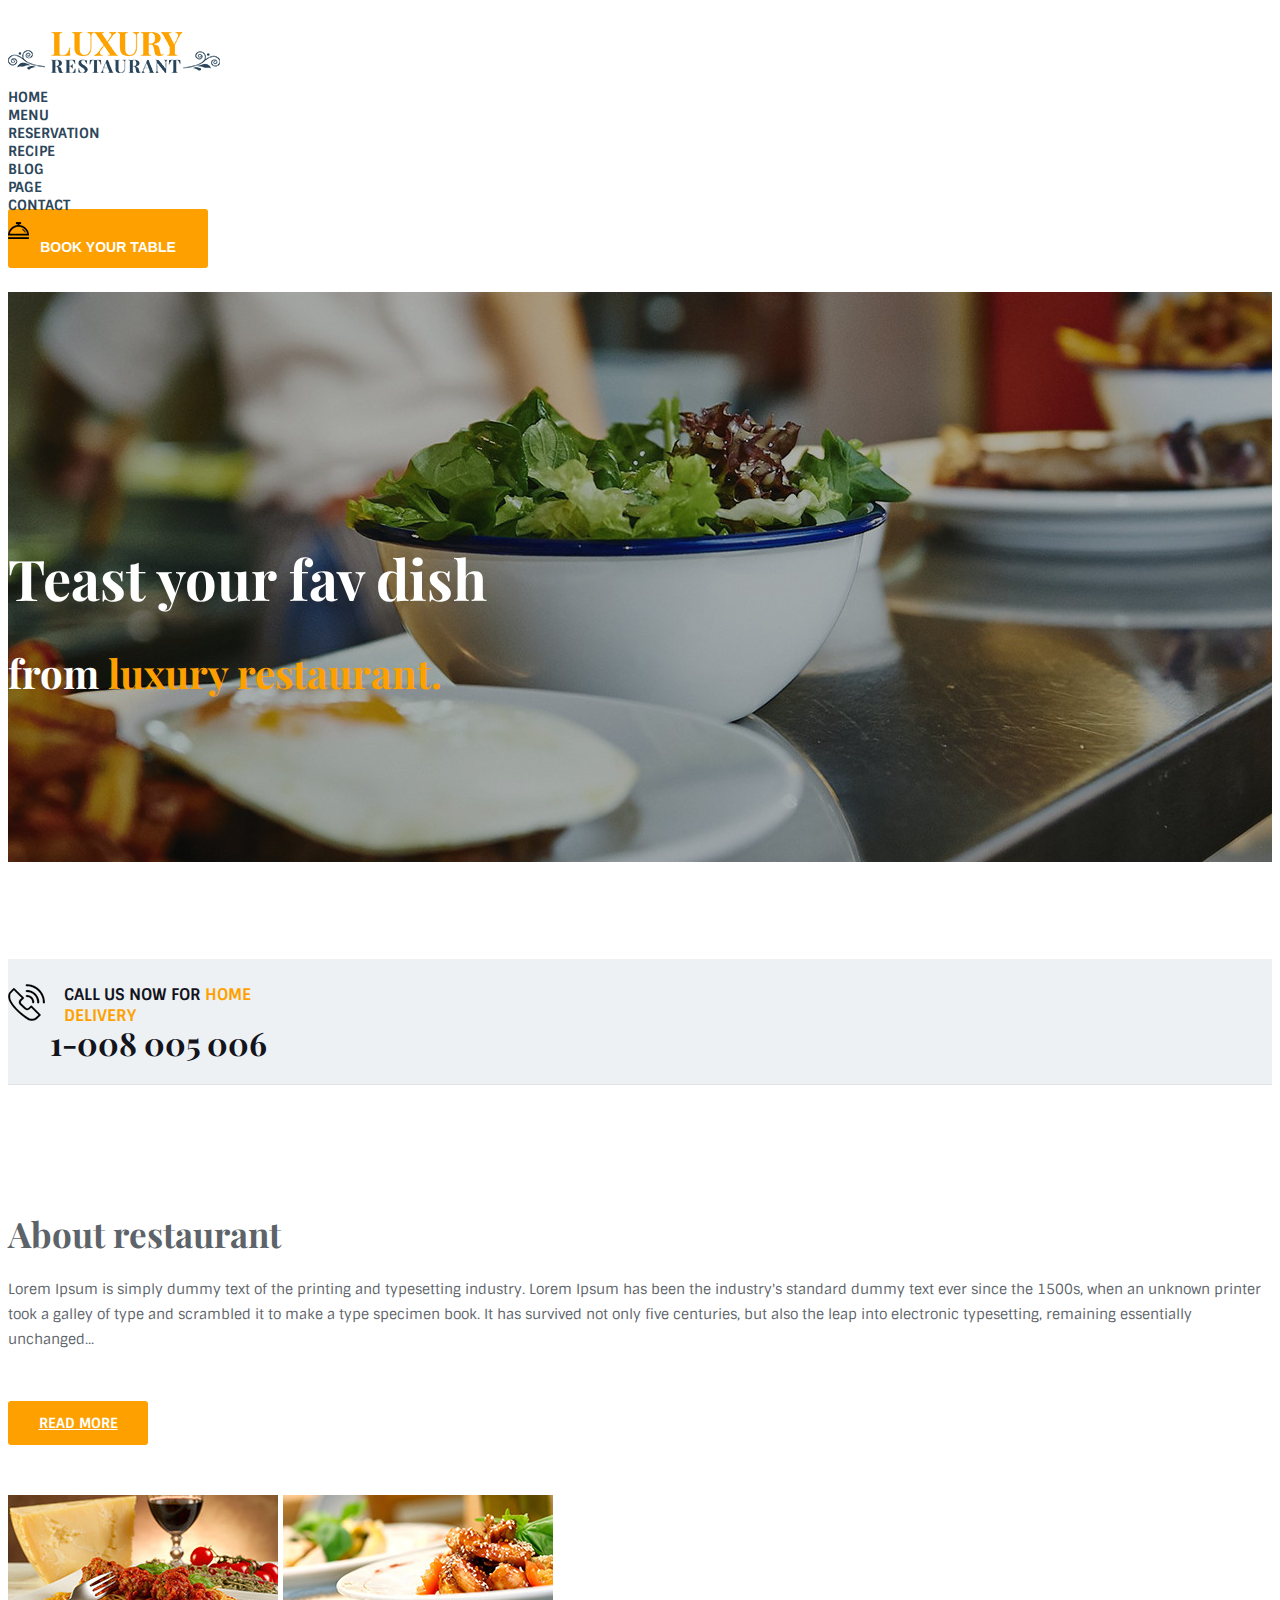
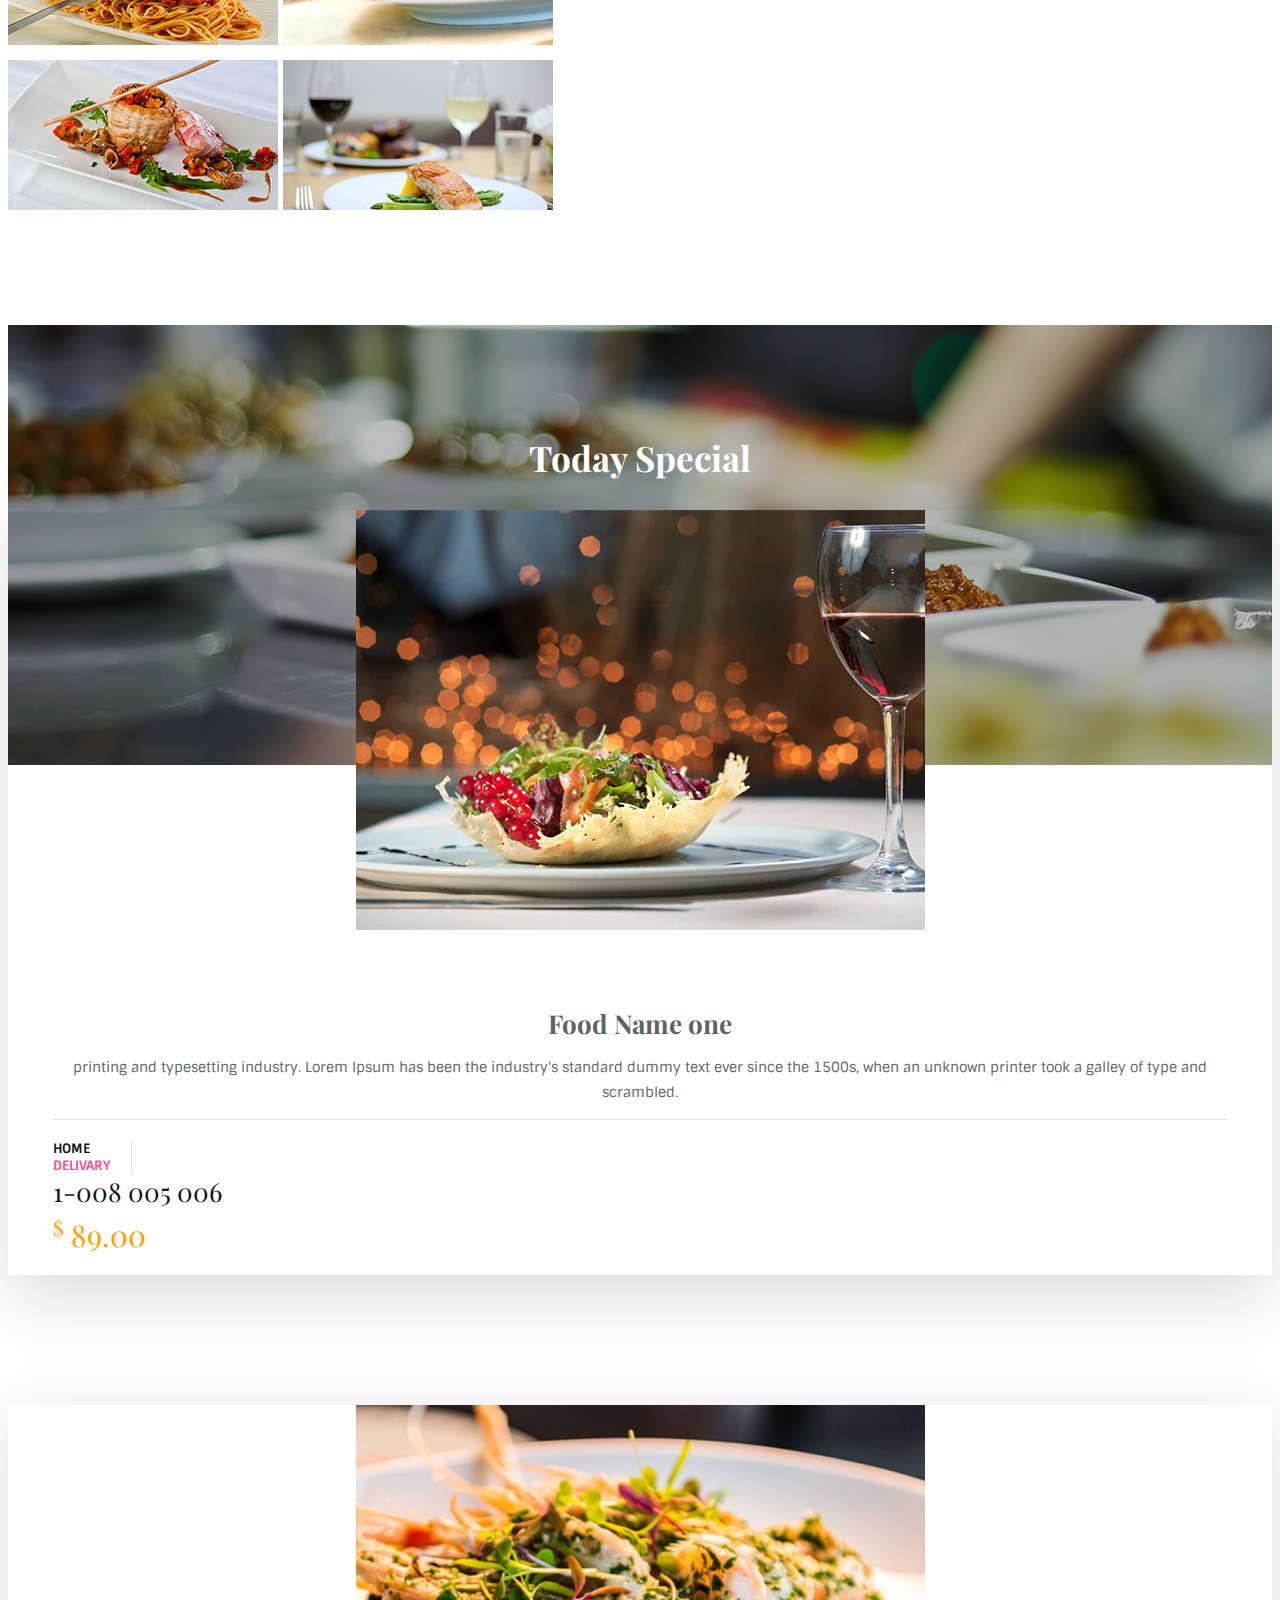
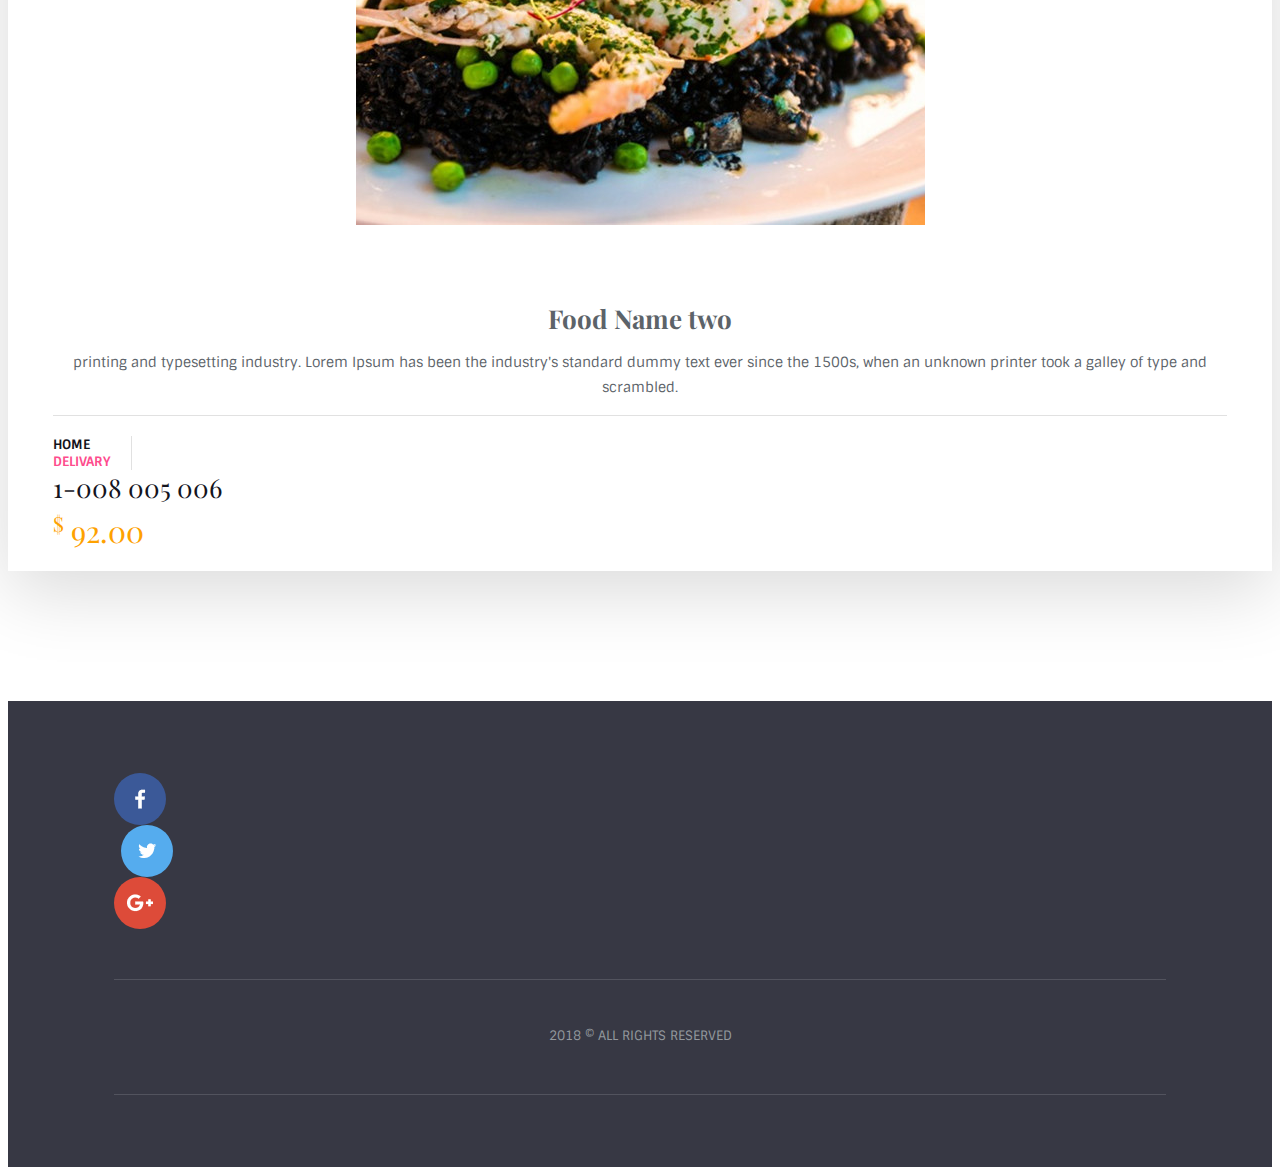
<file: example_2/index.html>
<!DOCTYPE html>
<html>
<head>
	<meta charset="utf-8">
	<meta name="viewport" content="width=device-width, initial-scale=1.0">
	<title>Restaurant</title>
	<link rel="stylesheet" href="https://stackpath.bootstrapcdn.com/bootstrap/4.1.2/css/bootstrap.min.css" integrity="sha384-Smlep5jCw/wG7hdkwQ/Z5nLIefveQRIY9nfy6xoR1uRYBtpZgI6339F5dgvm/e9B" crossorigin="anonymous">
	<link href="https://fonts.googleapis.com/css?family=Playfair+Display:700|Sintony:400,700" rel="stylesheet">
	<link rel="stylesheet" type="text/css" href="css/main.css">
	<link rel="stylesheet" type="text/css" href="css/animate.css">
</head>
<body>

	<header id="header">
		<div class="main-header">
			<div class="container">
				<div class="row">
					<div class="col-lg-3 animated flip">
						<a href="#"><img src="img/logo.png" alt="Luxury Restoran"></a>
					</div>
					<div class="col-lg-6">
						<nav>
							<ul class="menu d-flex justify-content-between animated bounceInDown">
								<li class="menu__item">
									<a href="#">HOME</a>
								</li>
								<li class="menu__item">
									<a href="#">MENU</a>
								</li>
								<li class="menu__item">
									<a href="#">RESERVATION</a>
								</li>
								<li class="menu__item">
									<a href="">RECIPE</a>
								</li>
								<li class="menu__item">
									<a href="#">BLOG</a>
								</li>
								<li class="menu__item">
									<a href="#">PAGE</a>
								</li>
								<li class="menu__item">
									<a href="#">CONTACT</a>
								</li>
							</ul>
						</nav>
					</div>
					<div class="col-lg-3">
						<button class="book cta d-flex justify-content-center animated lightSpeedIn">
							<span class="book__icon"></span>
							BOOK YOUR TABLE
						</button>
					</div>
				</div>
			</div>
		</div>
		<div class="offer animated slideInLeft">
			<div class="container">
				<div class="row">
					<div class="col-lg-12">
						<div class="title">
							<h1 class="title__heading">
								Teast your fav dish
							</h1>
							<p class="title__desc">
								from 
								<span>
									luxury restaurant.
								</span>
							</p>
						</div>
					</div>
				</div>
			</div>
		</div>
	</header>
	<section id="call" class="call">
		<div class="container">
			<div class="row">
				<div class="col-lg-12 ">
					<div class="phone d-flex justify-content-center">
						<div class="phone__text">
							Call us Now for 
							<span class="yellow">Home Delivery</span>
						</div>
						<div class="phone__digits">
							1-008 005 006
						</div>
					</div>
				</div>
			</div>
		</div>
	</section>
	<section id="about" class="about">
		<div class="container">
			<div class="row">
				<div class="col-lg-6">
					<div class="history">
						<h2 class="history__title">About restaurant</h2>
						<p class="history__text">Lorem Ipsum is simply dummy text of the printing and typesetting industry. Lorem Ipsum has been the industry's standard dummy text ever since the 1500s, when an unknown printer took a galley of type and scrambled it to make a type specimen book. It has survived not only five centuries, but also the leap into electronic typesetting, remaining essentially unchanged... </p>
						<a href="#" class="cta history__button">READ MORE</a>
					</div>
				</div>
				<div class="col-lg-3">
					<div class="food-images food-images-down">
						<img src="img/food1.jpg" alt="Pasta" class="food-images__item">
						<img src="img/food2.jpg" alt="Chicken" class="food-images__item">
					</div>
				</div>
				<div class="col-lg-3">
					<div class="food-images">
						<img src="img/food3.jpg" alt="Meat" class="food-images__item">
						<img src="img/food4.jpg" alt="Fish" class="food-images__item">
					</div>
				</div>
			</div>
		</div>
	</section>


	<section id="special" class="special">
		<div class="container">
			<div class="row">
				<div class="col-lg-12">
					<h2 class="special__title">Today Special</h2>
				</div>
			</div>
			<div class="row">
				<div class="col-lg-6">
					<div class="food">
						<img src="img/dish1.jpg" alt="Dish_1" class="food__img img-fluid">
						<h3 class="food__title">Food Name one</h3>
						<p class="food__des">printing and typesetting industry. Lorem Ipsum has been the industry's standard dummy text ever since the 1500s, when an unknown printer took a galley of type and scrambled.</p>
						<div class="food__detales d-flex">
							<div class="food__del">
								Home
								<span>
									Delivary
								</span>
							</div>
							<div class="food__phone">1-008 005 006</div>
							<div class="food__price yellow ml-auto">
								<sup><small>$</small></sup>
							89.00</div>
						</div>
					</div>
				</div>
				<div class="col-lg-6">
					<div class="food">
						<img src="img/dish.jpg" alt="Dish_1" class="food__img img-fluid">
						<h3 class="food__title">Food Name two</h3>
						<p class="food__des">printing and typesetting industry. Lorem Ipsum has been the industry's standard dummy text ever since the 1500s, when an unknown printer took a galley of type and scrambled.</p>
						<div class="food__detales d-flex">
							<div class="food__del">
								Home
								<span>
									Delivary
								</span>
							</div>
							<div class="food__phone">1-008 005 006</div>
							<div class="food__price yellow ml-auto">
								<sup><small>$</small></sup>
							92.00</div>
						</div>
					</div>
				</div>
			</div>
		</div>
	</section>
	<footer class="footer" id="footer">
		<div class="container">
			<div class="row">
				<div class="col-lg-12">
					<ul class="socials d-flex justify-content-center">
						<li class="socials__item social__item_fb">
							<a href="#"></a>
						</li>
						<li class="socials__item social__item_tw">
							<a href="#"></a>
						</li>
						<li class="socials__item social__item_g">
							<a href="#"></a>
						</li>
					</ul>
				</div>
			</div>
			<div class="row">
				<div class="col-lg-4">
					<div class="line"></div>
				</div>
				<div class="col-lg-4">
					<div class="credits">
						2018 ©   All rights reserved
					</div>
				</div>
				<div class="col-lg-4">
					<div class="line"></div>
				</div>
			</div>
		</div>
	</footer>
	<script src="https://code.jquery.com/jquery-3.3.1.slim.min.js" integrity="sha384-q8i/X+965DzO0rT7abK41JStQIAqVgRVzpbzo5smXKp4YfRvH+8abtTE1Pi6jizo" crossorigin="anonymous"></script>
	<script src="https://cdnjs.cloudflare.com/ajax/libs/popper.js/1.14.3/umd/popper.min.js" integrity="sha384-ZMP7rVo3mIykV+2+9J3UJ46jBk0WLaUAdn689aCwoqbBJiSnjAK/l8WvCWPIPm49" crossorigin="anonymous"></script>
	<script src="https://stackpath.bootstrapcdn.com/bootstrap/4.1.2/js/bootstrap.min.js" integrity="sha384-o+RDsa0aLu++PJvFqy8fFScvbHFLtbvScb8AjopnFD+iEQ7wo/CG0xlczd+2O/em" crossorigin="anonymous"></script>
	
</body>
</html>
</file>
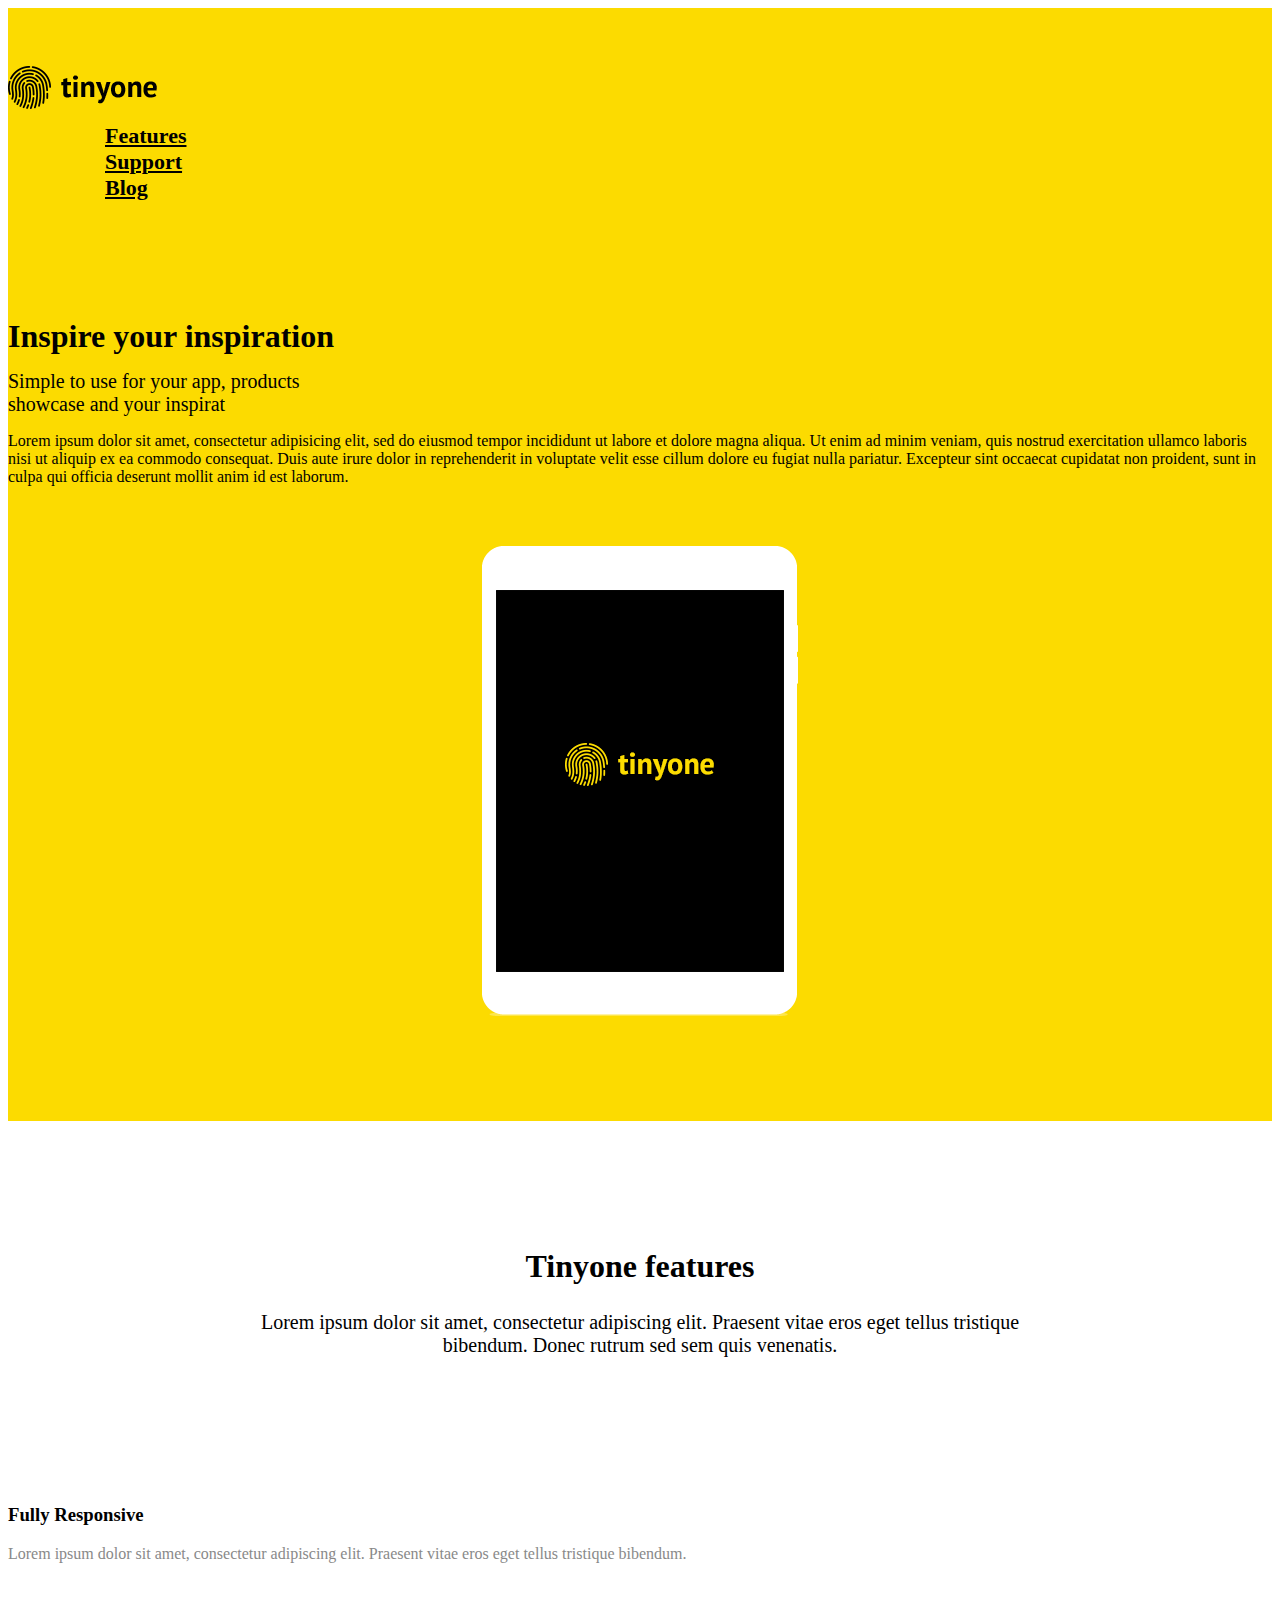
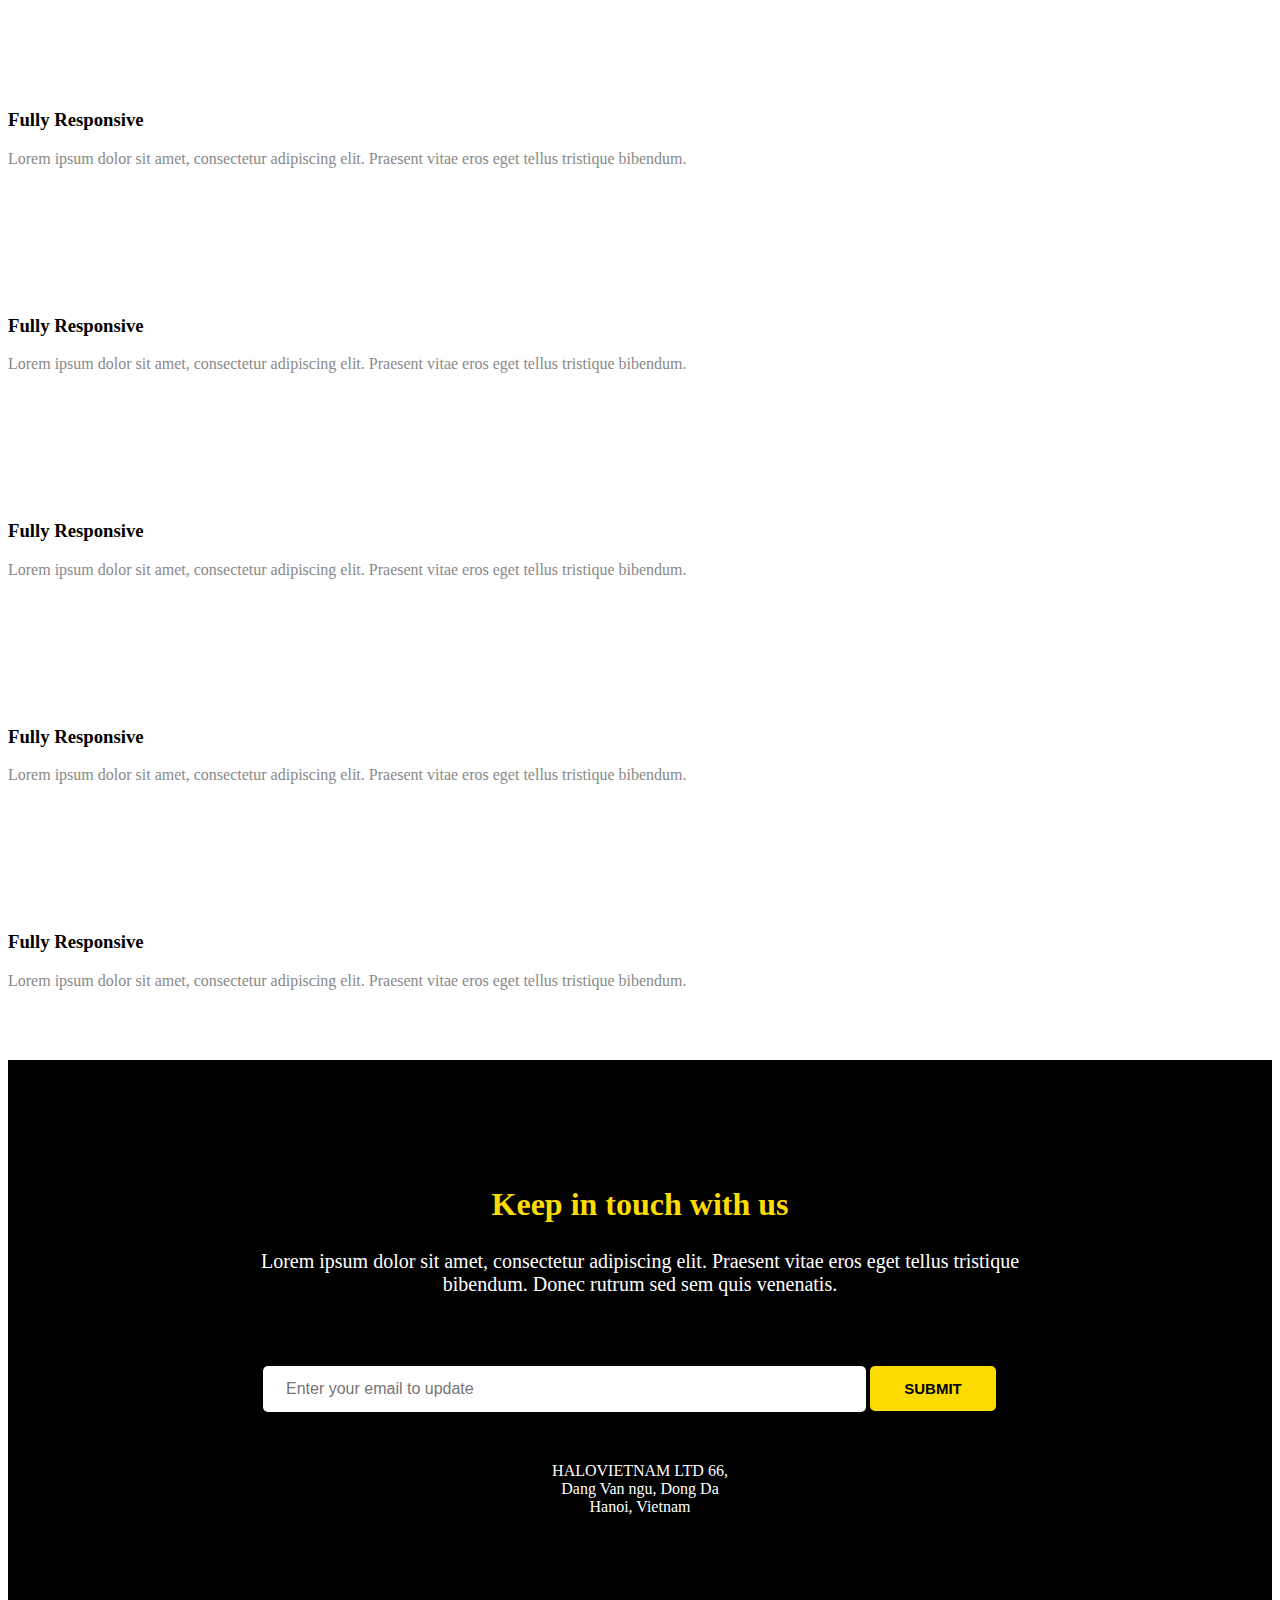
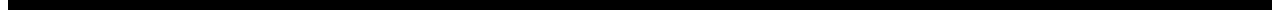
<file: example_1/layout/index.html>
<!DOCTYPE html>
<html>
<head>
	<title></title>
	<meta charset="utf-8">
	<meta name="viewport" content="width=device-width, initial-scale=1, shrink-to-fit=no">

	<link rel="stylesheet" href="https://stackpath.bootstrapcdn.com/bootstrap/4.1.1/css/bootstrap.min.css" integrity="sha384-WskhaSGFgHYWDcbwN70/dfYBj47jz9qbsMId/iRN3ewGhXQFZCSftd1LZCfmhktB" crossorigin="anonymous">
	<link rel="stylesheet" type="text/css" href="css//main.css">
	<link rel="stylesheet" href="https://use.fontawesome.com/releases/v5.1.0/css/all.css" integrity="sha384-lKuwvrZot6UHsBSfcMvOkWwlCMgc0TaWr+30HWe3a4ltaBwTZhyTEggF5tJv8tbt" crossorigin="anonymous">
	<link rel="stylesheet" type="text/css" href="css//animate.css">
</head>
<body>

	<header id="header" class="header">
		<div class="container">

			<div class="row">
				<div class="col-lg-3">
					<a href="#"><img src="img/logo.png" alt="Tinyone" class="logo animated fadeInDown"></a>
				</div>
				<div class="col-lg-5 ml-auto">
					<nav>
						<ul class="menu d-flex justify-content-centr animated fadeInDown">
							<li class="menu__item">
								<a href="#">Features</a>
							</li>
							<li class="menu__item">
								<a href="#">Support</a>
							</li>
							<li class="menu__item">
								<a href="#">Blog</a>
							</li>
						</ul>
					</nav>
				</div>
			</div>
			<div class="row">
				<div class="col-lg-6">
					<div class="offer animated fadeInLeft">
						<div class="offer">
							<h1 class="offer__title">Inspire your inspiration</h1>
							<div class="offer__intro">Simple to use for your app, products</br> showcase and your inspirat</div>
						</div>
						<p class="offer_text">Lorem ipsum dolor sit amet, consectetur adipisicing elit, sed do eiusmod
							tempor incididunt ut labore et dolore magna aliqua. Ut enim ad minim veniam,
							quis nostrud exercitation ullamco laboris nisi ut aliquip ex ea commodo
							consequat. Duis aute irure dolor in reprehenderit in voluptate velit esse
							cillum dolore eu fugiat nulla pariatur. Excepteur sint occaecat cupidatat non
						proident, sunt in culpa qui officia deserunt mollit anim id est laborum.</p>
						<ul class="icons d-flex">
							<li class="icons__item">
								<a href="#">
									<i class="fab fa-apple"></i>
								</a>	
							</li>
							<li class="icons__item">
								<a href="#">
									<i class="fab fa-android"></i>
								</a>
							</li>
							<li class="icons__item">
								<a href="#">
									<i class="fab fa-windows"></i>
								</a>
							</li>
						</ul>
					</div>
				</div>
				<div class="col-lg-5 ml-auto">
					<a href="#"><img src="img/ipad-new.png" class="ipad animated fadeInRight" alt="iPad"></a>
				</div>
			</div>



		</div>

	</header>

	<section id="features" class="features d-flex"> 
		<div class="container">
			<div class="row">
				<div class="col-lg-12">
					<div class="title">
						<h2 class="title__main">
							Tinyone features
						</h2>
						<p class="title__text">
							Lorem ipsum dolor sit amet, consectetur adipiscing elit. Praesent vitae eros eget tellus tristique bibendum. Donec rutrum sed sem quis venenatis.
						</p>
					</div>
				</div>
			</div>
			<div class="row">

				<div class="col-lg-4">
					<div class="feature d-flex">
						<i class="fas fa-tablet-alt feature__icon"></i>
						<div class="feature__block">
							<h3 class="feature__title">Fully Responsive</h3>
							<p class="feature__text">Lorem ipsum dolor sit amet, consectetur adipiscing elit. Praesent vitae eros eget tellus tristique bibendum.</p>
						</div>
					</div>
				</div>

				<div class="col-lg-4">
					<div class="feature d-flex">
						<i class="far fa-folder feature__icon"></i>
						<div class="feature__block">
							<h3 class="feature__title">Fully Responsive</h3>
							<p class="feature__text">Lorem ipsum dolor sit amet, consectetur adipiscing elit. Praesent vitae eros eget tellus tristique bibendum.</p>
						</div>
					</div>
				</div>

				<div class="col-lg-4">
					<div class="feature d-flex">
						<i class="fas fa-code feature__icon"></i>
						<div class="feature__block">
							<h3 class="feature__title">Fully Responsive</h3>
							<p class="feature__text">Lorem ipsum dolor sit amet, consectetur adipiscing elit. Praesent vitae eros eget tellus tristique bibendum.</p>
						</div>
					</div>
				</div>

				<div class="col-lg-4">
					<div class="feature d-flex">
						<i class="far fa-envelope feature__icon"></i>
						<div class="feature__block">
							<h3 class="feature__title">Fully Responsive</h3>
							<p class="feature__text">Lorem ipsum dolor sit amet, consectetur adipiscing elit. Praesent vitae eros eget tellus tristique bibendum.</p>
						</div>
					</div>
				</div>

				<div class="col-lg-4">
					<div class="feature d-flex">
						<i class="far fa-comments feature__icon"></i>
						<div class="feature__block">
							<h3 class="feature__title">Fully Responsive</h3>
							<p class="feature__text">Lorem ipsum dolor sit amet, consectetur adipiscing elit. Praesent vitae eros eget tellus tristique bibendum.</p>
						</div>
					</div>
				</div>

				<div class="col-lg-4">
					<div class="feature d-flex">
						<i class="fas fa-file-download feature__icon"></i>
						<div class="feature__block">
							<h3 class="feature__title">Fully Responsive</h3>
							<p class="feature__text">Lorem ipsum dolor sit amet, consectetur adipiscing elit. Praesent vitae eros eget tellus tristique bibendum.</p>
						</div>
					</div>
				</div>

			</div>
		</div>
	</section>

	<section id="touch" class="touch">
		<div class="container">
			<div class="row">
				<div class="col-lg-12">
					<div class="title">
						<h2 class="title__main yellow">
							Keep in touch with us
						</h2>
						<p class="title__text">
							Lorem ipsum dolor sit amet, consectetur adipiscing elit. Praesent vitae eros eget tellus tristique bibendum. Donec rutrum sed sem quis venenatis.
						</p>
					</div>
				</div>
			</div>
			<div class="row">
				<div class="col-lg-10 m-auto">
				<form action="#" class="form">
					<input type="email" placeholder="Enter your email to update" class="form__input required">
					<button type="submit" class="form__btn">SUBMIT</button>
				</form>
				</div>
			</div>
		</div>
	</section>

	<footer id="footer" class="footer">
		<div class="container">
			<div class="row">
				<div class="col-lg-12">
					<div class="credits">
					HALOVIETNAM LTD
					66, Dang Van ngu, Dong Da
					Hanoi, Vietnam
					</div>
				</div>
				
			</div>
		</div>
	</footer>




	<script src="https://code.jquery.com/jquery-3.3.1.slim.min.js" integrity="sha384-q8i/X+965DzO0rT7abK41JStQIAqVgRVzpbzo5smXKp4YfRvH+8abtTE1Pi6jizo" crossorigin="anonymous"></script>
	<script src="https://cdnjs.cloudflare.com/ajax/libs/popper.js/1.14.3/umd/popper.min.js" integrity="sha384-ZMP7rVo3mIykV+2+9J3UJ46jBk0WLaUAdn689aCwoqbBJiSnjAK/l8WvCWPIPm49" crossorigin="anonymous"></script>
	<script src="https://stackpath.bootstrapcdn.com/bootstrap/4.1.1/js/bootstrap.min.js" integrity="sha384-smHYKdLADwkXOn1EmN1qk/HfnUcbVRZyYmZ4qpPea6sjB/pTJ0euyQp0Mk8ck+5T" crossorigin="anonymous"></script>
</body>
</html>
</file>
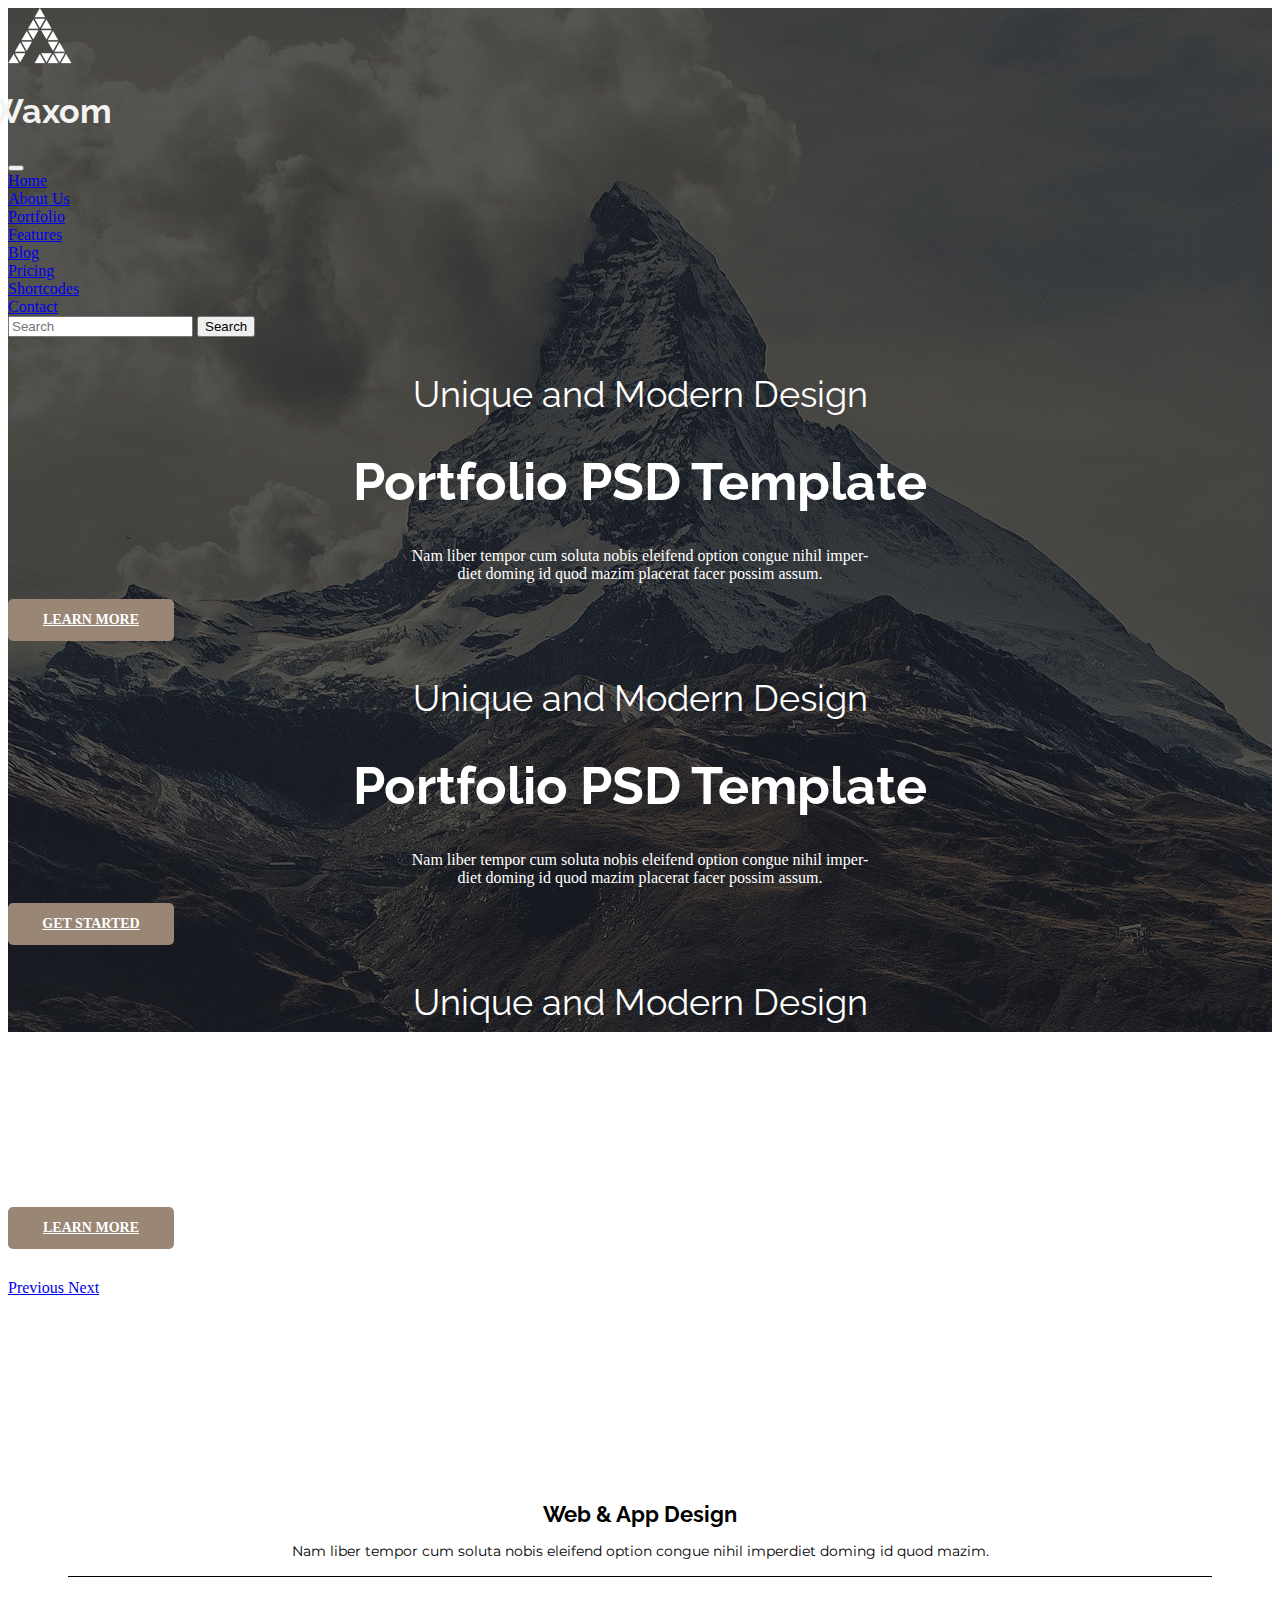
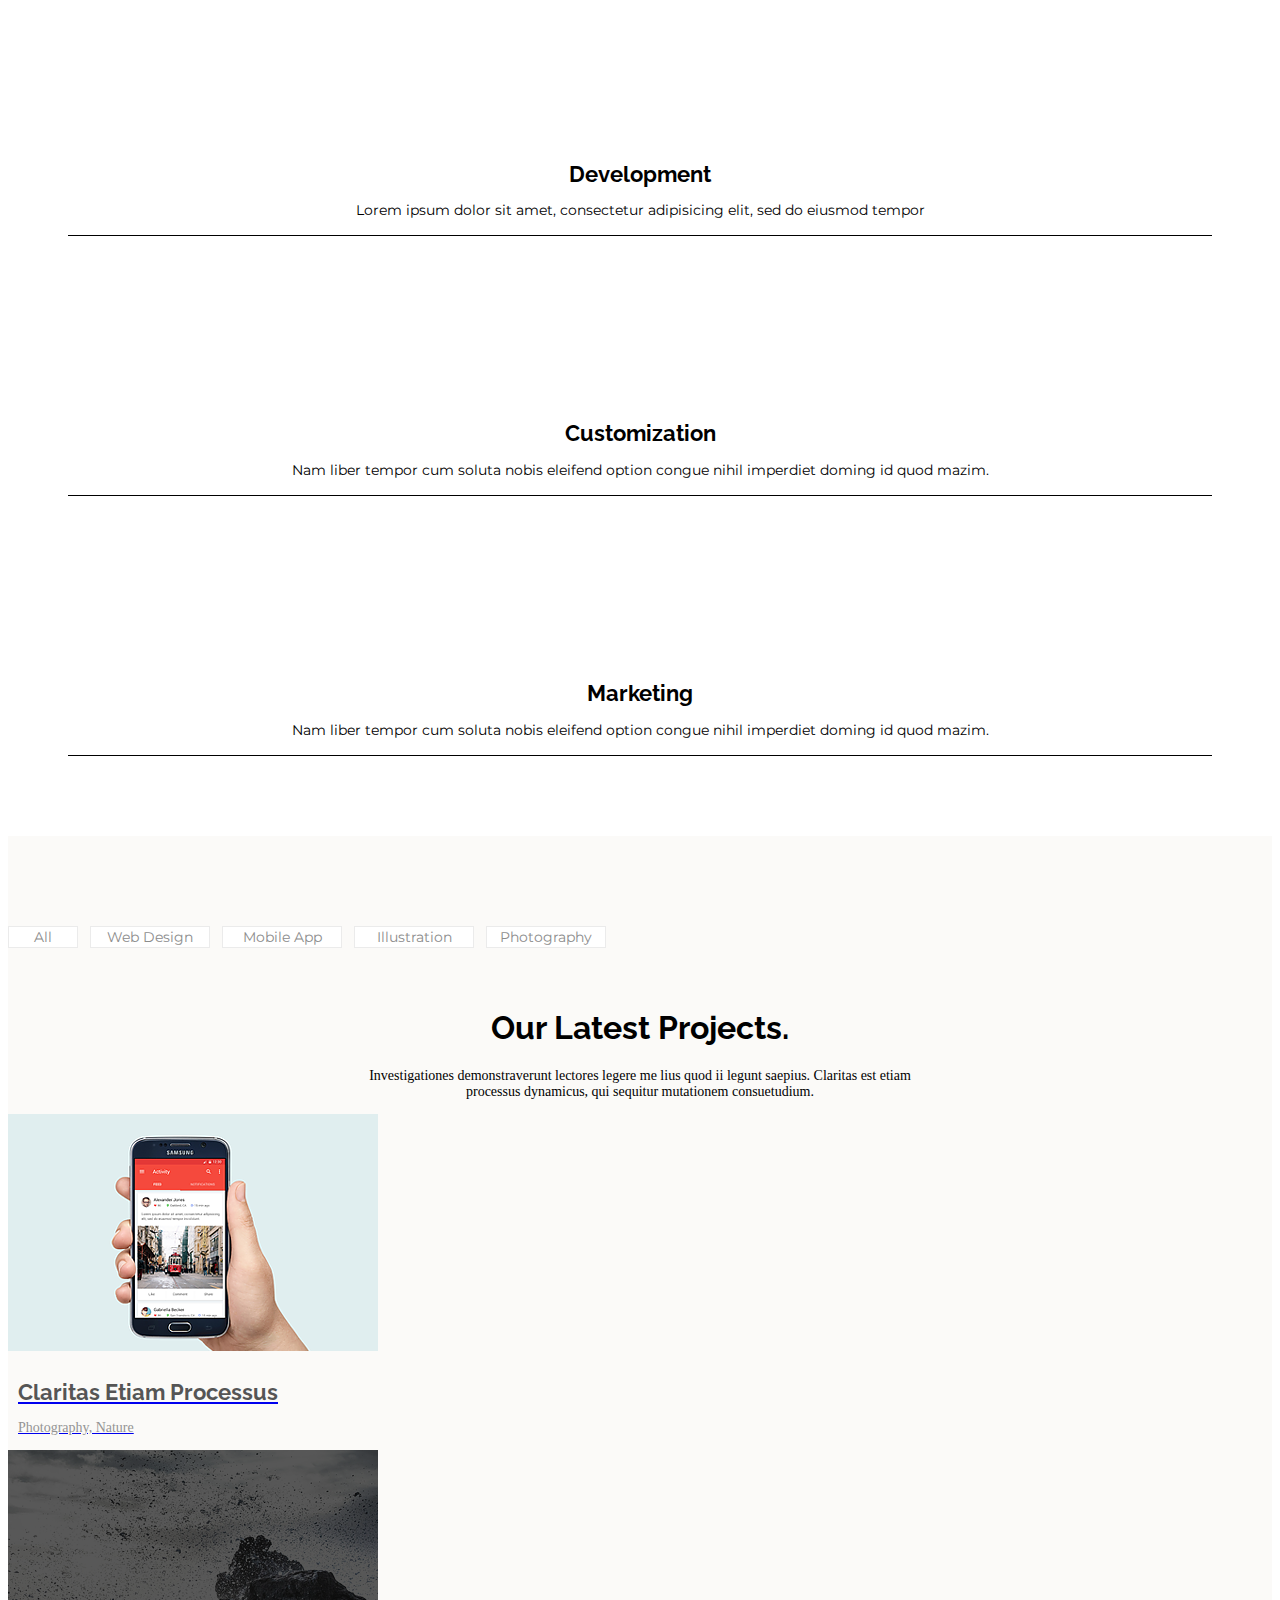
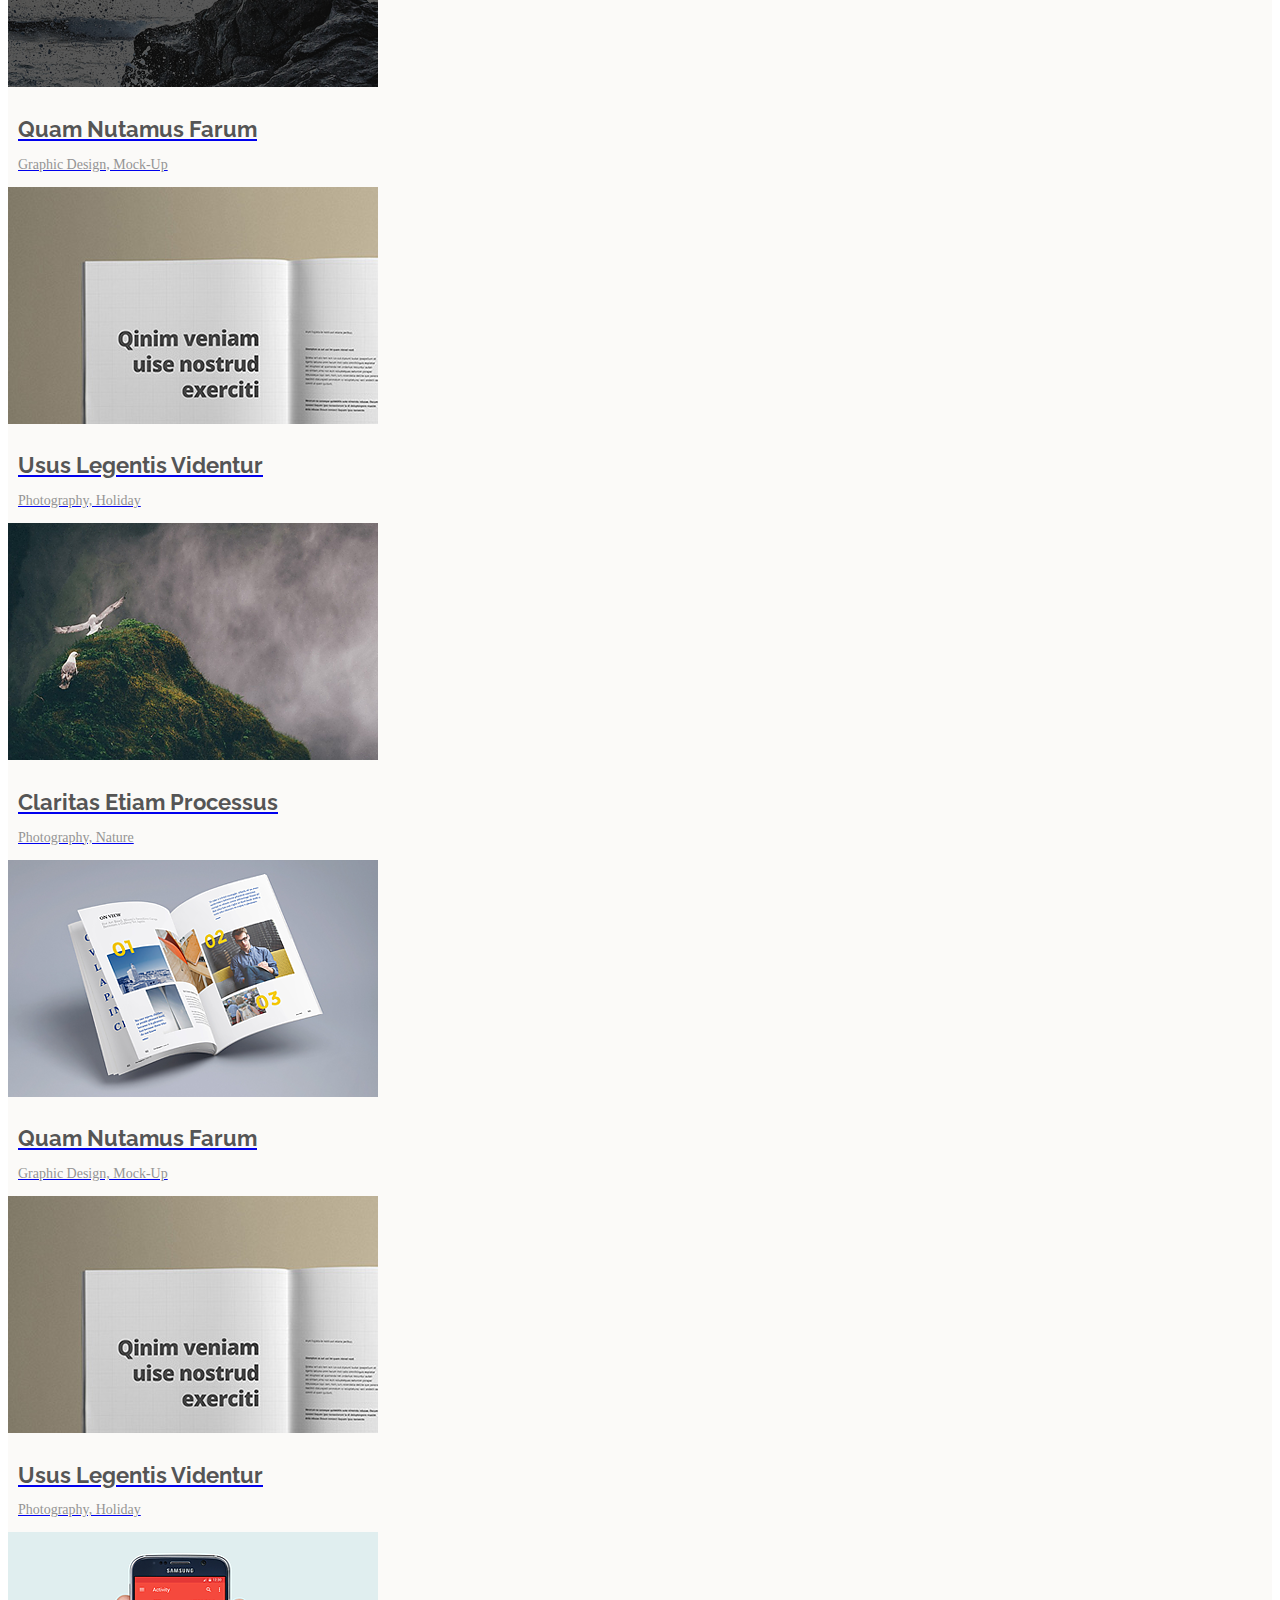
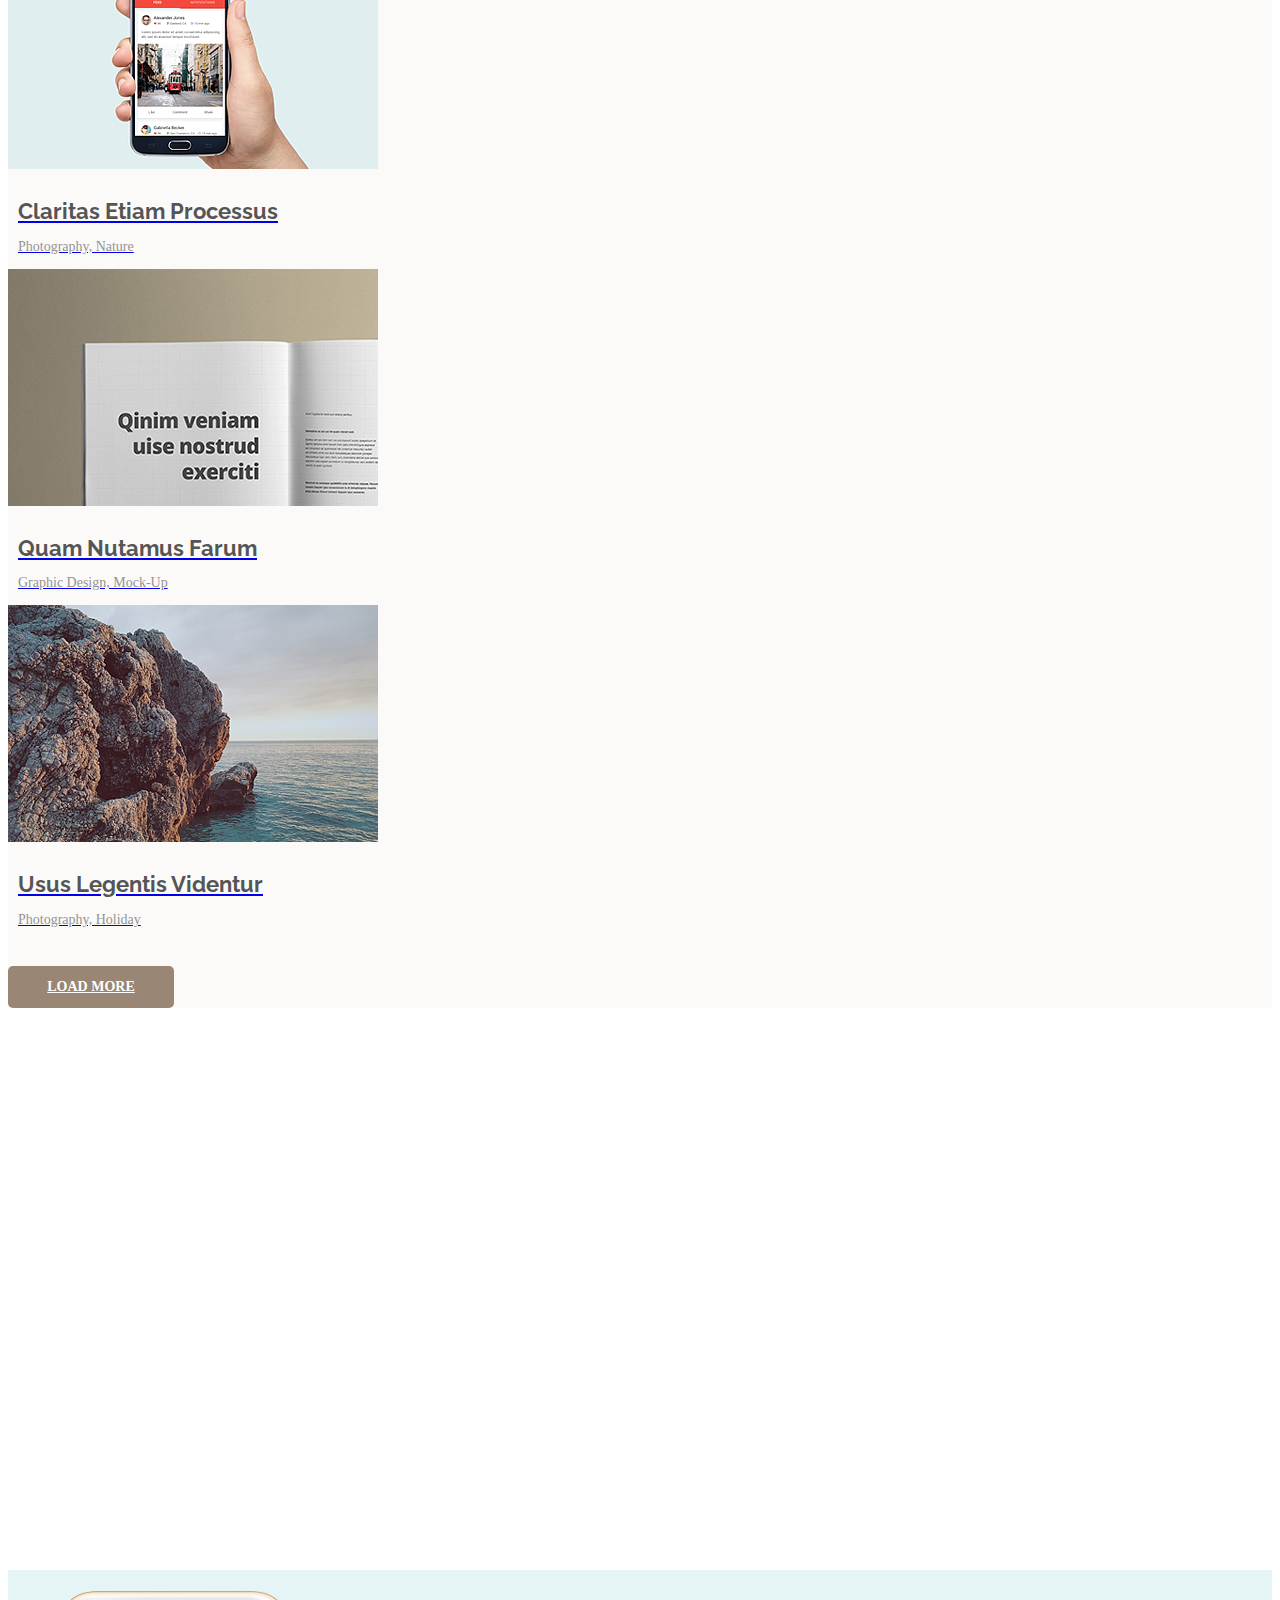
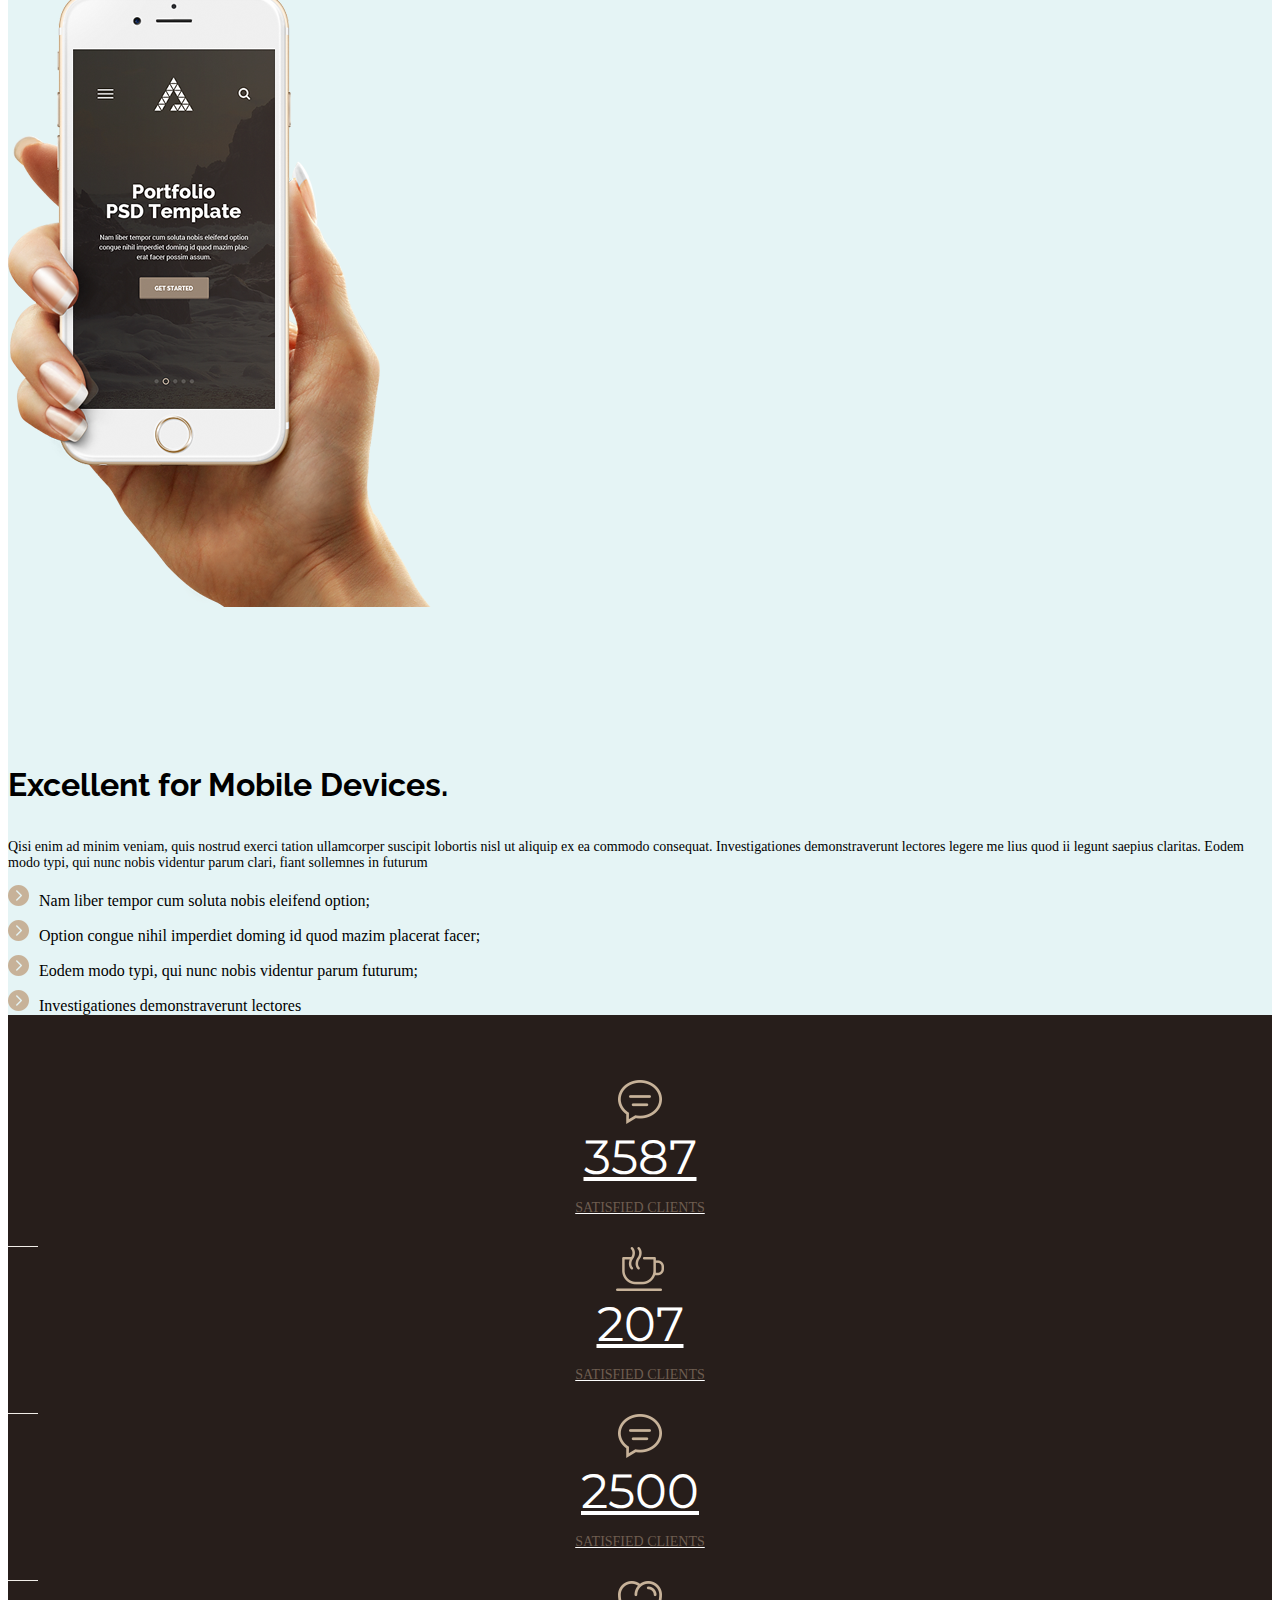
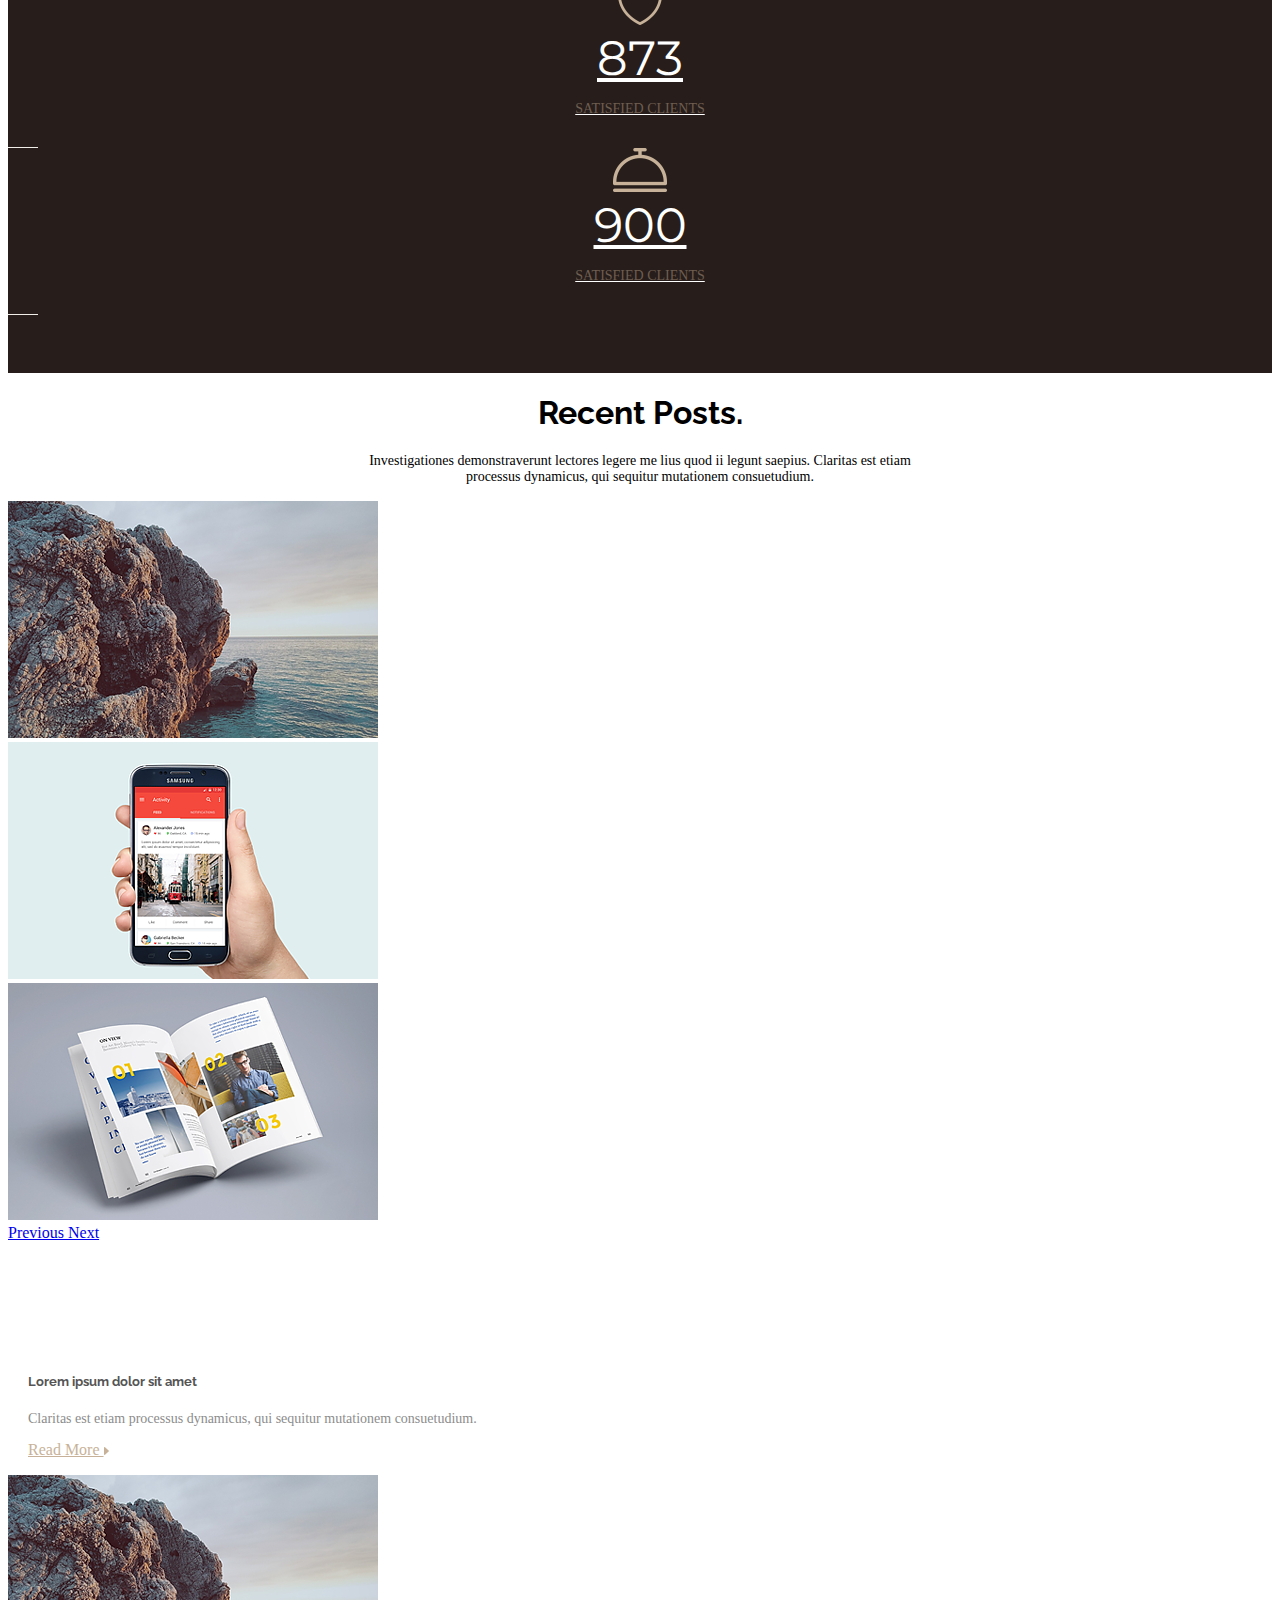
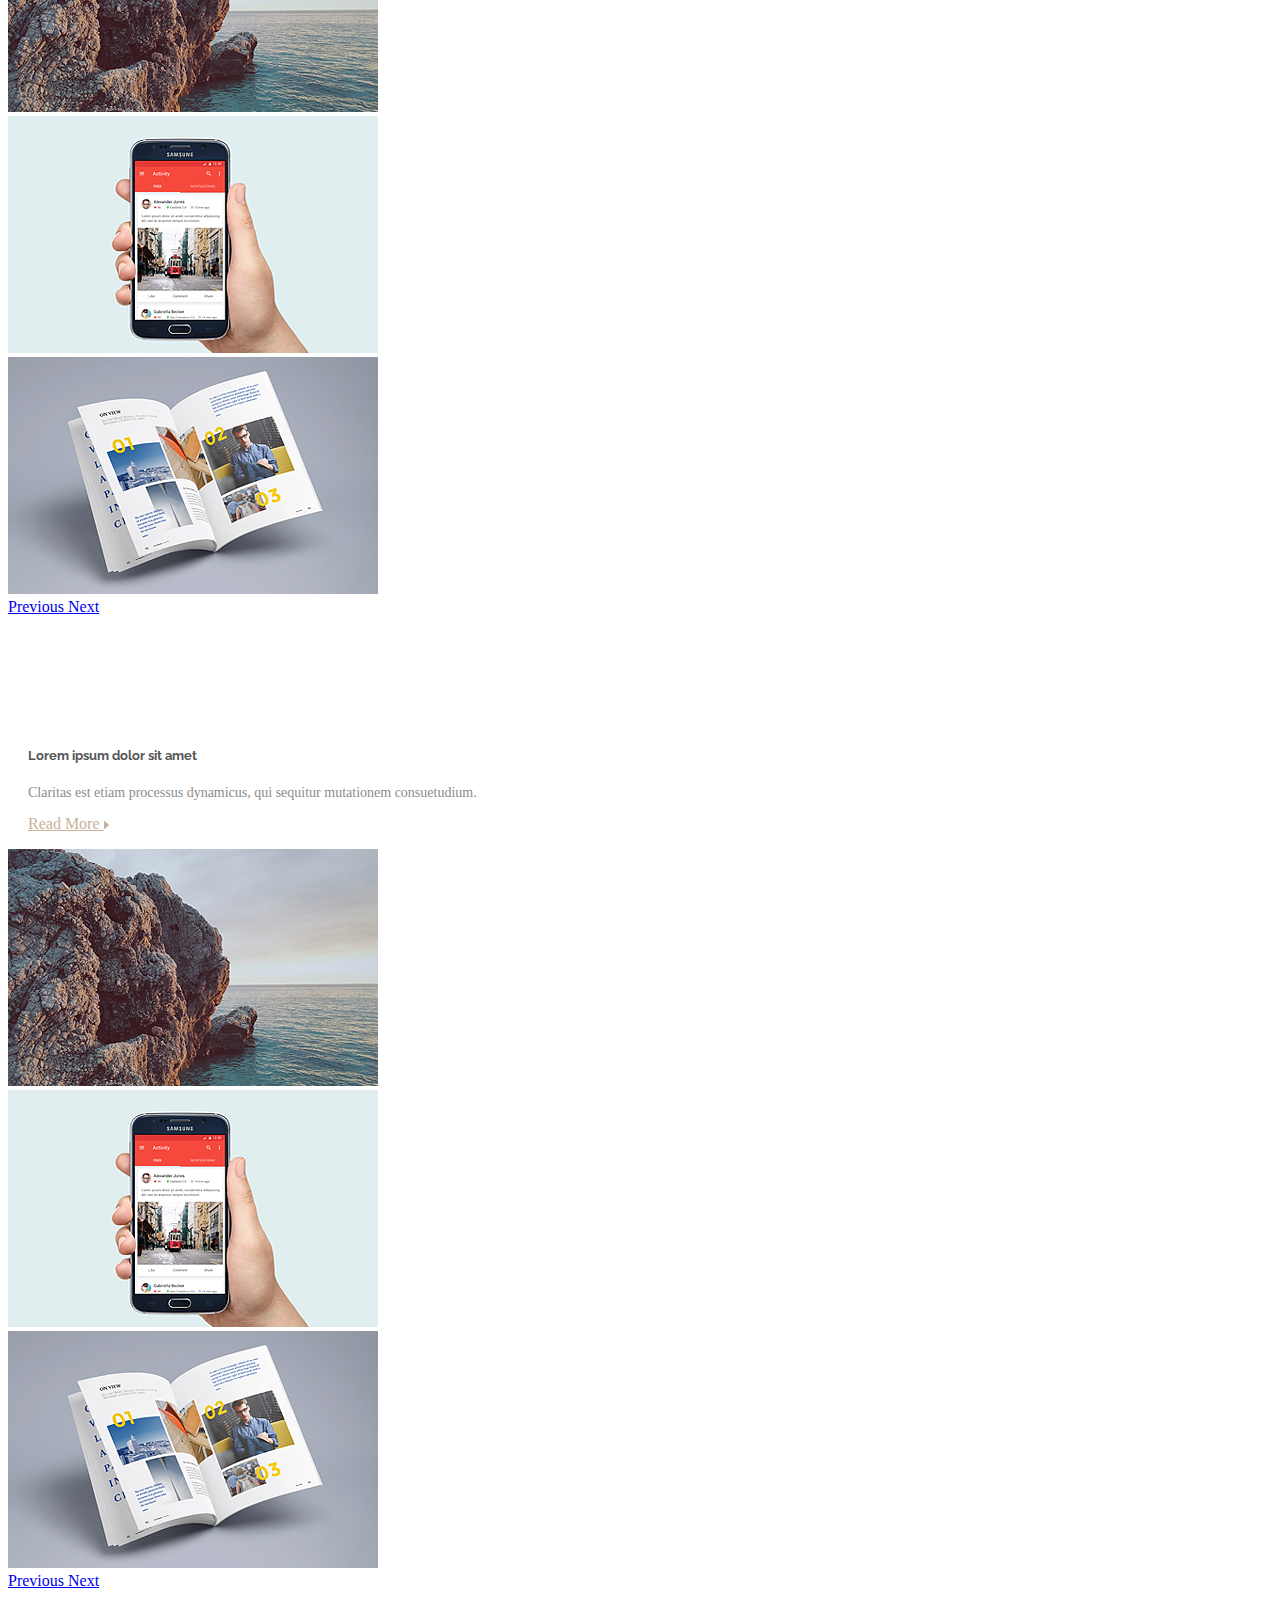
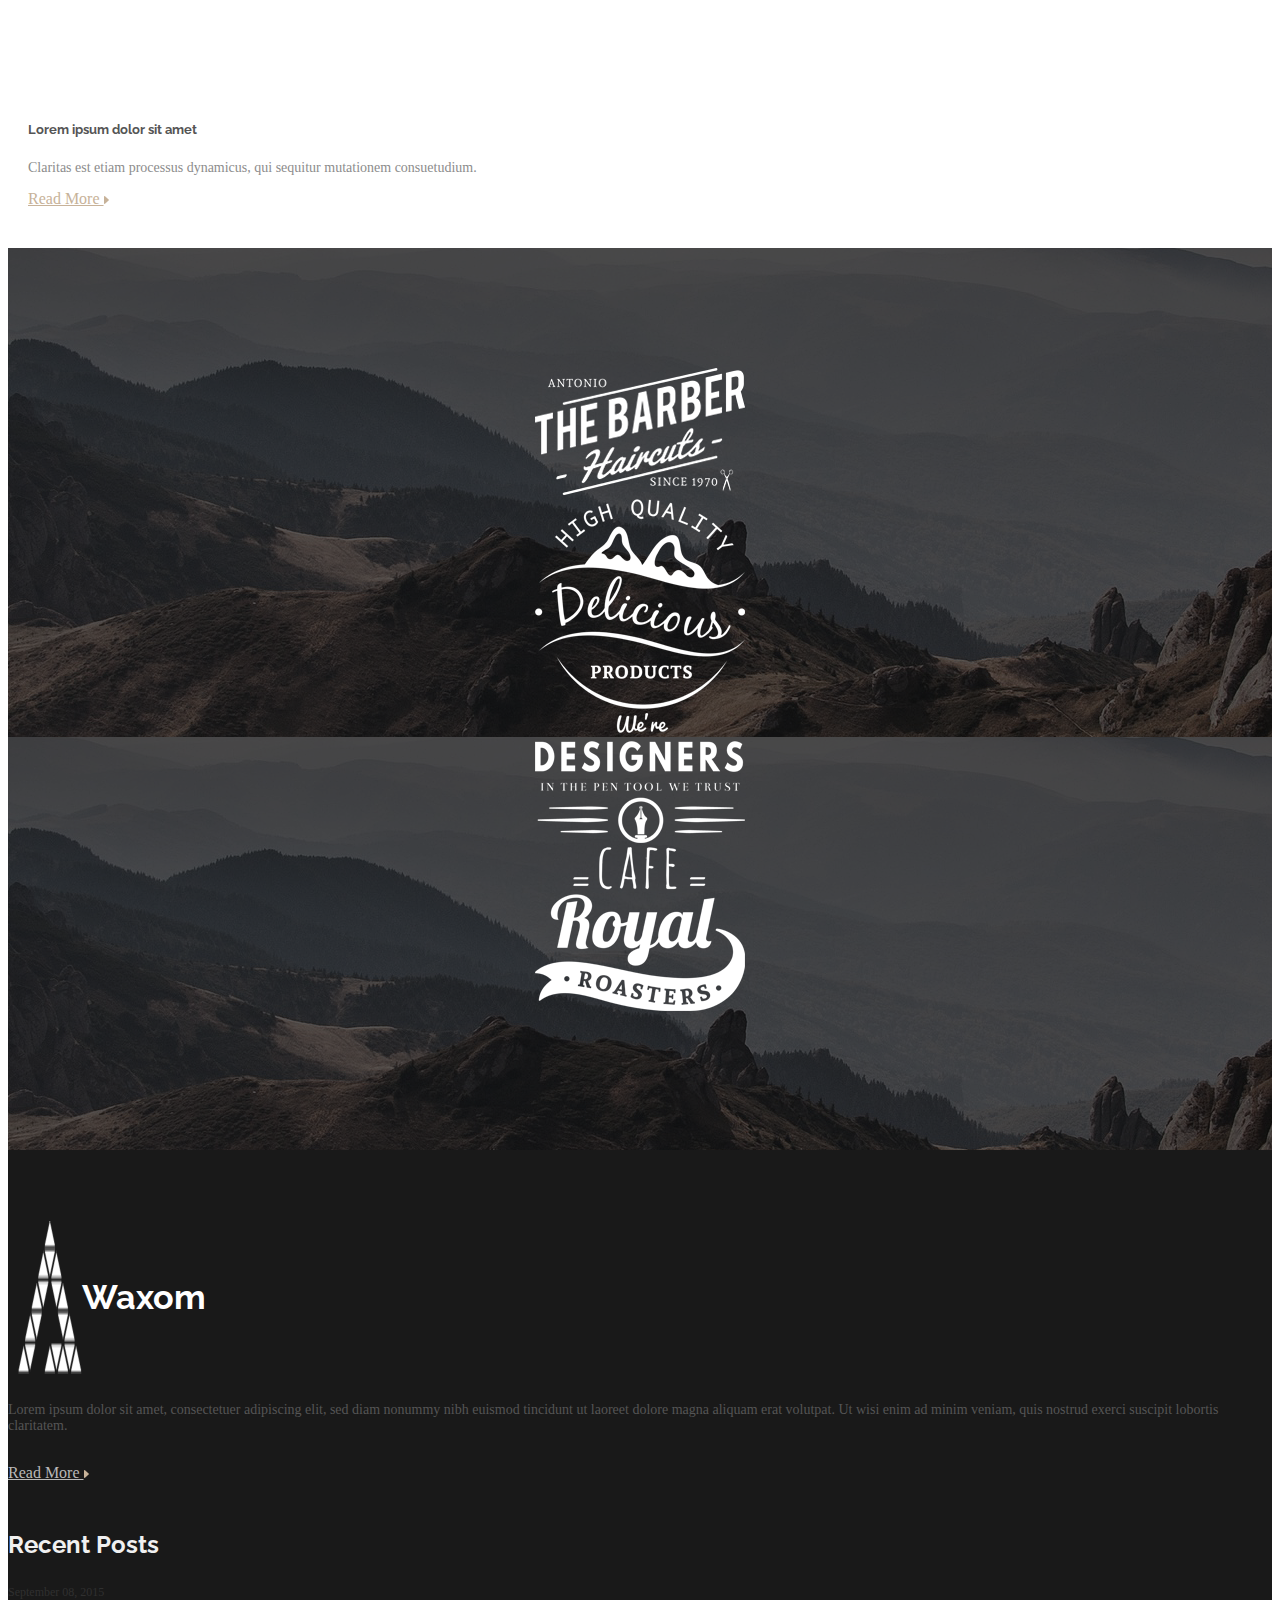
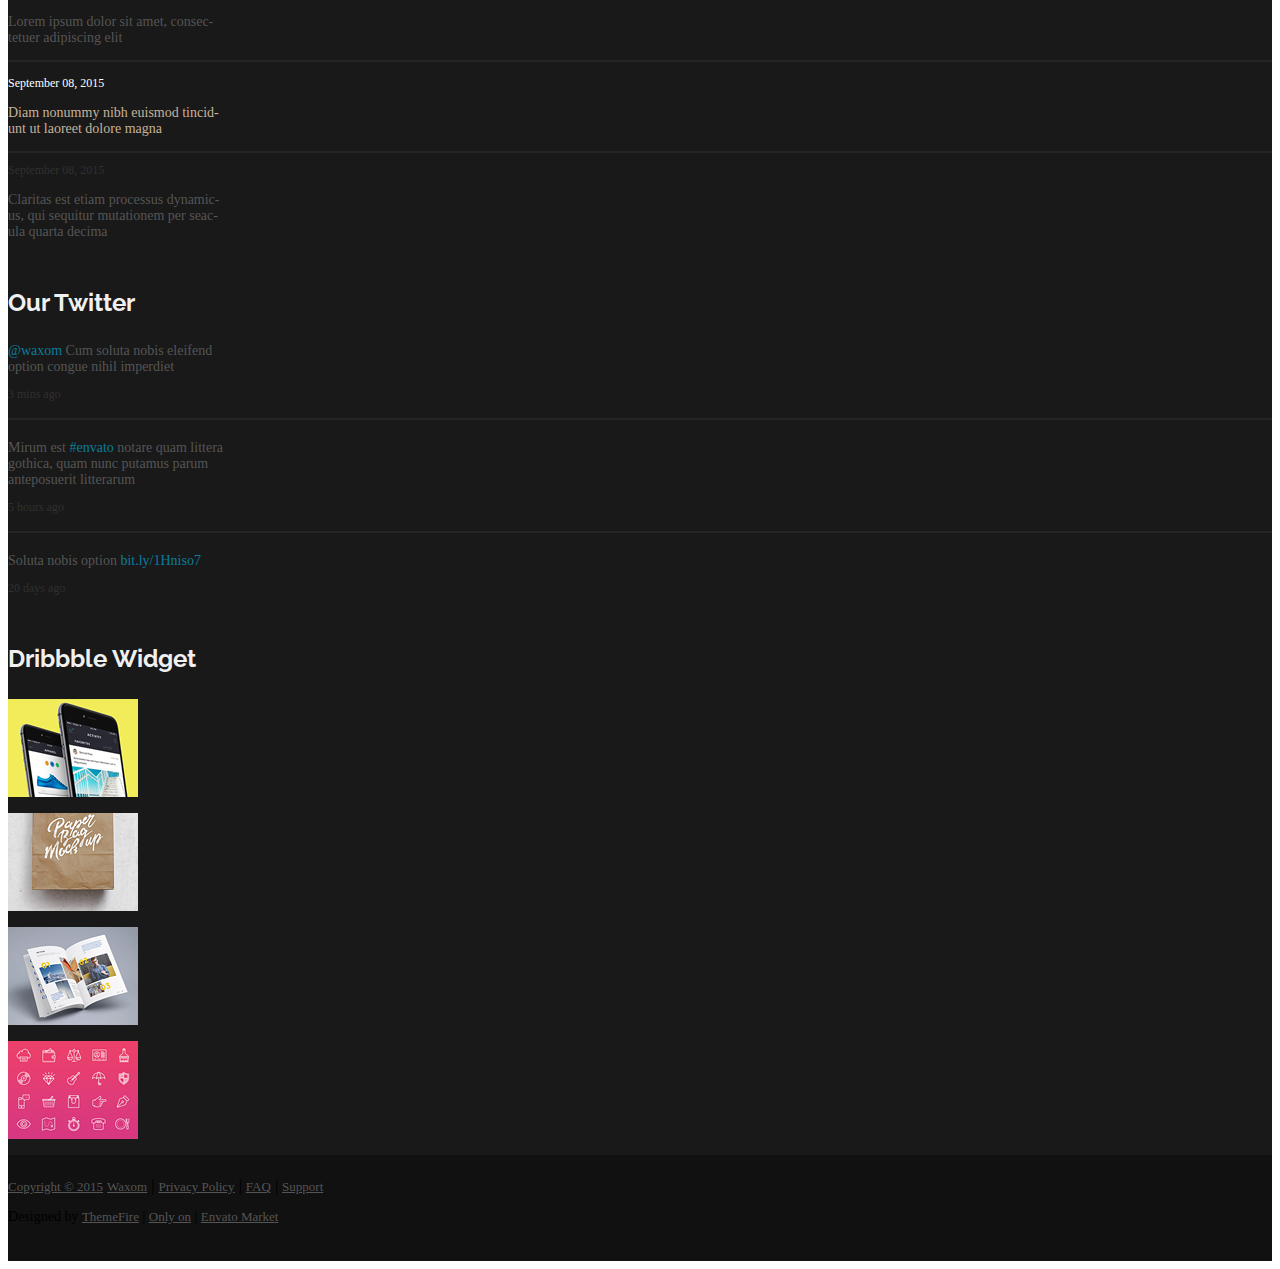
<file: example_3/portfolio.html>
<!DOCTYPE html>
<html>

<head>
	<title>Portfolio</title>
	<meta charset="utf-8">
	<meta name="viewport" content="width=device-width, initial-scale=1, shrink-to-fit=no">
	<link rel="stylesheet" href="https://stackpath.bootstrapcdn.com/bootstrap/4.1.2/css/bootstrap.min.css" integrity="sha384-Smlep5jCw/wG7hdkwQ/Z5nLIefveQRIY9nfy6xoR1uRYBtpZgI6339F5dgvm/e9B"
	    crossorigin="anonymous">
	<link href="https://fonts.googleapis.com/css?family=Montserrat|Raleway" rel="stylesheet">
	<link rel="stylesheet" href="https://use.fontawesome.com/releases/v5.1.0/css/all.css" integrity="sha384-lKuwvrZot6UHsBSfcMvOkWwlCMgc0TaWr+30HWe3a4ltaBwTZhyTEggF5tJv8tbt"
	    crossorigin="anonymous">
	<link rel="stylesheet" type="text/css" href="css/main.css">
</head>

<body>
	<header id="header">
		<div class="head">
			<nav class="navbar navbar-expand-md navbar-dark">
				<div class="col-lg-3 col-xl-3 col-md-1 d-flex justify-content-center">
					<a class="navbar-brand" href="#">
						<img src="img/logo.png" alt="brand">
					</a>
					<h1 class="brand">Waxom</h1>
				</div>
				<button class="navbar-toggler collapsed" type="button" data-toggle="collapse" data-target="#navbarCollapse" aria-controls="navbarCollapse"
				    aria-expanded="false" aria-label="Toggle navigation">
					<i class="fas fa-search"></i>
				</button>
				<div class="navbar-collapse col-lg-8 collapse col-xl-8 col-md-8" id="navbarCollapse" style="">
					<ul class="navbar-nav mr-auto col-xl-9">
						<li class="nav-item">
							<a class="nav-link" href="#">Home</a>
						</li>
						<li class="nav-item">
							<a class="nav-link active" href="#">About Us</a>
						</li>
						<li class="nav-item">
							<a class="nav-link" href="#">Portfolio</a>
						</li>
						<li class="nav-item">
							<a class="nav-link" href="#">Features</a>
						</li>
						<li class="nav-item">
							<a class="nav-link" href="#">Blog</a>
						</li>
						<li class="nav-item">
							<a class="nav-link" href="#">Pricing</a>
						</li>
						<li class="nav-item">
							<a class="nav-link" href="#">Shortcodes</a>
						</li>
						<li class="nav-item">
							<a class="nav-link" href="#">Contact</a>
						</li>
					</ul>
					<form class="form-inline mt-2 mt-md-0 col-12 col-xl-8 col-md-3">
						<input class="form-control mr-sm-2 col-4" type="text" placeholder="Search" aria-label="Search">
						<button class="btn btn-outline-success my-2 my-sm-0" type="submit">Search</button>
					</form>
				</div>
			</nav>
			<div class="container">
				<div id="carouselExampleIndicators" class="carousel slide" data-ride="carousel">
					<ol class="carousel-indicators indec">
						<li data-target="#carouselExampleIndicators" data-slide-to="0" class="active"></li>
						<li data-target="#carouselExampleIndicators" data-slide-to="1"></li>
						<li data-target="#carouselExampleIndicators" data-slide-to="2"></li>
					</ol>
					<div class="carousel-inner">
						<div class="carousel-item active">
							<p class="p_1">Unique and Modern Design</p>
							<h1 class="h_1">Portfolio PSD Template</h1>
							<p class="p_2">Nam liber tempor cum soluta nobis eleifend option congue nihil imper- </br>diet doming id quod mazim placerat facer
								possim assum.</p>
							<p>
								<a class="btn btn-lg start justify-content-center m-auto" href="#" role="button">Learn more</a>
							</p>
						</div>
						<div class="carousel-item">
							<p class="p_1">Unique and Modern Design</p>
							<h1 class="h_1">Portfolio PSD Template</h1>
							<p class="p_2">Nam liber tempor cum soluta nobis eleifend option congue nihil imper- </br>diet doming id quod mazim placerat facer
								possim assum.</p>
							<p>
								<a class="btn btn-lg start justify-content-center m-auto" href="#" role="button">Get Started</a>
							</p>
						</div>
						<div class="carousel-item">
							<p class="p_1">Unique and Modern Design</p>
							<h1 class="h_1">Portfolio PSD Template</h1>
							<p class="p_2">Nam liber tempor cum soluta nobis eleifend option cascgt koikhver- </br>diet doming id quod mazim placerat facer possim
								assum.
							</p>
							<p>
								<a class="btn btn-lg start justify-content-center m-auto" href="#" role="button">Learn more</a>
							</p>
						</div>
					</div>
					<a class="carousel-control-prev" href="#carouselExampleIndicators" role="button" data-slide="prev">
						<span class="carousel-control-prev-icon" aria-hidden="true"></span>
						<span class="sr-only">Previous</span>
					</a>
					<a class="carousel-control-next" href="#carouselExampleIndicators" role="button" data-slide="next">
						<span class="carousel-control-next-icon" aria-hidden="true"></span>
						<span class="sr-only">Next</span>
					</a>
				</div>
			</div>
	</header>
	<section class="instrum">
		<div class="container">
			<div class="row">
				<div class="web col-lg-3 col-xl-3 justify-content-center">
					<i class="fab fa-nintendo-switch fa-3x"></i>
					<h1 class="web_h">Web & App Design</h1>
					<p class="web_p">Nam liber tempor cum soluta nobis eleifend option congue nihil imperdiet doming id quod mazim.</p>
					<div class="line"></div>
				</div>
				<div class="web col-lg-3 col-xl-3 justify-content-center">
					<i class="fab fa-accusoft fa-3x"></i>
					<h1 class="web_h">Development</h1>
					<p class="web_p">Lorem ipsum dolor sit amet, consectetur adipisicing elit, sed do eiusmod tempor
					</p>
					<div class="line"></div>
				</div>
				<div class="web col-lg-3 col-xl-3 justify-content-center">
					<i class="fas fa-cog fa-3x"></i>
					<h1 class="web_h">Customization</h1>
					<p class="web_p">Nam liber tempor cum soluta nobis eleifend option congue nihil imperdiet doming id quod mazim.</p>
					<div class="line"></div>
				</div>
				<div class="web col-lg-3 col-xl-3 justify-content-center">
					<i class="far fa-folder-open fa-3x"></i>
					<h1 class="web_h">Marketing</h1>
					<p class="web_p">Nam liber tempor cum soluta nobis eleifend option congue nihil imperdiet doming id quod mazim.</p>
					<div class="line"></div>
				</div>
			</div>
		</div>

	</section>
	<div class="project">
		<div class="container">
			<div class="row">
				<div class="btn-group col-lg-12 col-xl-12 justify-content-center row" id="project-type" role="group" aria-label="Basic example">
					<button type="button" class="btn btn_col btn-secondary">All</button>
					<button type="button" class="btn btn_col btn-secondary" data-type="Web Design">Web Design</button>
					<button type="button" class="btn btn_col btn-secondary" data-type="Mobile App">Mobile App</button>
					<button type="button" class="btn btn_col btn-secondary" data-type="Illustration">Illustration</button>
					<button type="button" class="btn btn_col btn-secondary" data-type="Photography">Photography</button>
				</div>
				<div class="project_text col-lg-12 col-xl-12">
					<h1>Our Latest Projects.</h1>
					<p>Investigationes demonstraverunt lectores legere me lius quod ii legunt saepius. Claritas est etiam</br> processus dynamicus,
						qui sequitur mutationem consuetudium.</p>
				</div>
			</div>
		</div>
		<div class="container">
			<div class="row projec justify-content-center" id="projects">
				<div class="phone first_blocks col-lg-6 col-xl-4" data-type="Mobile App">
					<a href="#">
						<img src="img/project_phone.png" alt="phone">
						<h1 class="web_h1">Claritas Etiam Processus</h1>
						<p class="web_p1">Photography, Nature</p>
					</a>
				</div>
				<div class="mount first_blocks col-lg-6 col-xl-4" data-type="Illustration">
					<a href="#">
						<img src="img/moun.png" alt="phone">
						<h1 class="web_h1">Quam Nutamus Farum</h1>
						<p class="web_p1">Graphic Design, Mock-Up</p>
					</a>
				</div>
				<div class="book first_blocks col-lg-6 col-xl-4" data-type="Photography">
					<a href="#">
						<img src="img/project_book.png" alt="phone">
						<h1 class="web_h1">Usus Legentis Videntur</h1>
						<p class="web_p1">Photography, Holiday</p>
					</a>
				</div>
				<div class="phone first_blocks col-lg-6 col-xl-4" data-type="Photography">
					<a href="#">
						<img src="img/project_bird.png" alt="phone">
						<h1 class="web_h1">Claritas Etiam Processus</h1>
						<p class="web_p1">Photography, Nature</p>
					</a>
				</div>
				<div class="mount first_blocks col-lg-6 col-xl-4" data-type="Illustration">
					<a href="#">
						<img src="img/project_journal.png" alt="phone">
						<h1 class="web_h1">Quam Nutamus Farum</h1>
						<p class="web_p1">Graphic Design, Mock-Up</p>
					</a>
				</div>
				<div class="book first_blocks col-lg-6 col-xl-4" data-type="Web Design">
					<a href="#">
						<img src="img/project_book.png" alt="phone">
						<h1 class="web_h1">Usus Legentis Videntur</h1>
						<p class="web_p1">Photography, Holiday</p>
					</a>
				</div>
				<div class="phone first_blocks col-lg-6 col-xl-4" data-type="Photography">
					<a href="# ">
						<img src="img/project_phone.png " alt="phone ">
						<h1 class="web_h1 ">Claritas Etiam Processus</h1>
						<p class="web_p1 ">Photography, Nature</p>
					</a>
				</div>
				<div class="mount first_blocks col-lg-6 col-xl-4" data-type="Illustration">
					<a href="# ">
						<img src="img/project_book.png " alt="phone">
						<h1 class="web_h1 ">Quam Nutamus Farum</h1>
						<p class="web_p1 ">Graphic Design, Mock-Up</p>
					</a>
				</div>
				<div class="book first_blocks col-lg-6 col-xl-4" data-type="Mobile App">
					<a href="# ">
						<img src="img/project_sea.png " alt="phone">
						<h1 class="web_h1 ">Usus Legentis Videntur</h1>
						<p class="web_p1 ">Photography, Holiday</p>
					</a>
				</div>
			</div>
			<div class="d-flex m-auto justify-content-center">
				<span>
					<a href="# " class="load_btn col-lg-12 col-xl-12">Load more</a>
				</span>
			</div>
		</div>
	</div>
	<div class="video ">
		<div class="container ">
			<div class="row ">
				<div class="embed-responsive embed-responsive-16by9 col-lg-12 col-xl-12">
					<iframe width="854 " height="480 " src="https://www.youtube.com/embed/RBumgq5yVrA " frameborder="0 " allow="autoplay;
				    encrypted-media "
					    allowfullscreen></iframe>
				</div>
			</div>
		</div>
	</div>
	<div>
		<div class="mobile ">
			<div class="container ">
				<div class="row ">
					<div class="col-lg-6 col-xl-6 d-flex ">
						<a href="# ">
							<img class="mob_img " src="img/bg_mobile.png ">
						</a>
					</div>
					<div class="col-lg-6 col-xl-6 justify-content-center ">
						<h1 class="info ">Excellent for Mobile Devices.</h1>
						<p class="info_p ">Qisi enim ad minim veniam, quis nostrud exerci tation ullamcorper suscipit lobortis nisl ut aliquip ex ea commodo consequat.
							Investigationes demonstraverunt lectores legere me lius quod ii legunt saepius claritas. Eodem modo typi, qui nunc
							nobis videntur parum clari, fiant sollemnes in futurum</p>
						<ul>
							<li class="li_2 ">
								<img src="img/01.png " class="li_1 ">Nam liber tempor cum soluta nobis eleifend option;
							</li>
							<li class="li_2 ">
								<img src="img/01.png " class="li_1 ">Option congue nihil imperdiet doming id quod mazim placerat facer;
							</li>
							<li class="li_2 ">
								<img src="img/01.png " class="li_1 ">Eodem modo typi, qui nunc nobis videntur parum futurum;
							</li>
							<li class="li_2 ">
								<img src="img/01.png " class="li_1 ">Investigationes demonstraverunt lectores
							</li>
						</ul>
					</div>
				</div>
			</div>
		</div>
	</div>
	<div class="numb ">
		<div class="container ">
			<div class="row justify-content-center ">
					<a href="#" class="card col-lg-2 col-xl-2 col-md-4 col-sm-4">
					<img src="img/icon_dial.png ">
					<p class="card_h ">3587</p>
					<p class="card_p ">Satisfied Clients</p>
					<div class="line_icons m-auto"></div>
			    </a>
				<a href="#" class="card col-lg-2 col-xl-2 col-md-4 col-sm-4">
					<img src="img/icon_cup.png ">
					<p class="card_h ">207</p>
					<p class="card_p ">Satisfied Clients</p>
					<div class="line_icons m-auto"></div>
				</a>
				<a href="#" class="card col-lg-2 col-xl-2 col-md-4 col-sm-4">
					<img src="img/icon_dial.png ">
					<p class="card_h ">2500</p>
					<p class="card_p ">Satisfied Clients</p>
					<div class="line_icons m-auto"></div>
			    </a>
				<a href="#" class="card col-lg-2 col-xl-2 col-md-4 col-sm-4">
					<img src="img/icon_like.png ">
					<p class="card_h ">873</p>
					<p class="card_p ">Satisfied Clients</p>
					<div class="line_icons m-auto"></div>
				</a>
				<a href="#" class="card col-lg-2 col-xl-2 col-md-4 col-sm-4">
					<img src="img/icon_23.png ">
					<p class="card_h ">900</p>
					<p class="card_p ">Satisfied Clients</p>
					<div class="line_icons m-auto"></div>
				</a>
				
			</div>
		</div>
		</div>
	<div class="section_seven ">
		<div class="container ">
			<div class="row justify-content-center">
				<div class="col-lg-12 col-xl-12 inform ">
					<h1>Recent Posts.</h1>
					<p>Investigationes demonstraverunt lectores legere me lius quod ii legunt saepius. Claritas est etiam</br> processus dynamicus,
						qui sequitur mutationem consuetudium.</p>
				</div>
				<div class="sliden col-lg-6 col-xl-4 col-md-6 ">
					<div>
						<div class="d-flex ">
							<div id="carousel-example-generic " class="carousel slide d-flex " data-ride="carousel ">
								<ol class="carousel-indicators ">
									<li data-target="#carousel-example-generic " data-slide-to="0 " class="active "></li>
									<li data-target="#carousel-example-generic " data-slide-to="1 "></li>
									<li data-target="#carousel-example-generic " data-slide-to="2 "></li>
								</ol>
								<div class="carousel-inner " role="listbox ">
									<div class="carousel-item active ">
										<img src="img/project_sea.png " alt="First slide ">
									</div>
									<div class="carousel-item ">
										<img src="img/project_phone.png " alt="Second slide ">
									</div>
									<div class="carousel-item ">
										<img src="img/project_journal.png " alt="Third slide ">
									</div>
								</div>
								<a class="left carousel-control " href="#carousel-example-generic " role="button " data-slide="prev ">
									<span class="icon-prev " aria-hidden="true "></span>
									<span class="sr-only ">Previous</span>
								</a>
								<a class="right carousel-control " href="#carousel-example-generic " role="button " data-slide="next ">
									<span class="icon-next " aria-hidden="true "></span>
									<span class="sr-only ">Next</span>
								</a>
							</div>
						</div>
						<div class="text_s ">
							<h5>Lorem ipsum dolor sit amet</h5>
							<p>Claritas est etiam processus dynamicus, qui sequitur mutationem consuetudium.</p>
							<a href="# ">Read More
								<img src="img/arrow.png ">
							</a>
						</div>
					</div>
				</div>
				<div class="sliden col-lg-6 col-xl-4 col-md-6">
					<div>
						<div class="d-flex ">
							<div id="carousel-example-generic " class="carousel slide d-flex " data-ride="carousel ">
								<ol class="carousel-indicators ">
									<li data-target="#carousel-example-generic " data-slide-to="0 "></li>
									<li data-target="#carousel-example-generic " data-slide-to="1 " class="active "></li>
									<li data-target="#carousel-example-generic " data-slide-to="2 "></li>
								</ol>
								<div class="carousel-inner " role="listbox ">
									<div class="carousel-item ">
										<img src="img/project_sea.png " alt="First slide ">
									</div>
									<div class="carousel-item active ">
										<img src="img/project_phone.png " alt="Second slide ">
									</div>
									<div class="carousel-item ">
										<img src="img/project_journal.png " alt="Third slide ">
									</div>
								</div>
								<a class="left carousel-control " href="#carousel-example-generic " role="button " data-slide="prev ">
									<span class="icon-prev " aria-hidden="true "></span>
									<span class="sr-only ">Previous</span>
								</a>
								<a class="right carousel-control " href="#carousel-example-generic " role="button " data-slide="next ">
									<span class="icon-next " aria-hidden="true "></span>
									<span class="sr-only ">Next</span>
								</a>
							</div>
						</div>
						<div class="text_s ">
							<h5>Lorem ipsum dolor sit amet</h5>
							<p>Claritas est etiam processus dynamicus, qui sequitur mutationem consuetudium.</p>
							<a href="#">Read More
								<img src="img/arrow.png ">
							</a>
						</div>
					</div>
				</div>
				<div class="sliden col-lg-6 col-xl-4 col-md-6">
					<div>
						<div class="d-flex ">
							<div id="carousel-example-generic " class="carousel slide d-flex " data-ride="carousel ">
								<ol class="carousel-indicators ">
									<li data-target="#carousel-example-generic " data-slide-to="0 "></li>
									<li data-target="#carousel-example-generic " data-slide-to="1 "></li>
									<li data-target="#carousel-example-generic " data-slide-to="2 " class="active "></li>
								</ol>
								<div class="carousel-inner " role="listbox ">
									<div class="carousel-item ">
										<img src="img/project_sea.png " alt="First slide ">
									</div>
									<div class="carousel-item ">
										<img src="img/project_phone.png " alt="Second slide ">
									</div>
									<div class="carousel-item active ">
										<img src="img/project_journal.png " alt="Third slide ">
									</div>
								</div>
								<a class="left carousel-control " href="#carousel-example-generic " role="button " data-slide="prev ">
									<span class="icon-prev " aria-hidden="true "></span>
									<span class="sr-only ">Previous</span>
								</a>
								<a class="right carousel-control " href="#carousel-example-generic " role="button " data-slide="next ">
									<span class="icon-next " aria-hidden="true "></span>
									<span class="sr-only ">Next</span>
								</a>
							</div>
						</div>
						<div class="text_s ">
							<h5>Lorem ipsum dolor sit amet</h5>
							<p>Claritas est etiam processus dynamicus, qui sequitur mutationem consuetudium.</p>
							<a href="#">Read More
								<img src="img/arrow.png ">
							</a>
						</div>
					</div>
				</div>
			</div>
		</div>
	</div>
	<div class="section_eight ">
					<div class="container ">
						<div class="row justify-content-center ">
								<a href="#" class="barber col-lg-3 col-xl-3 col-md-4 col-sm-4">
								<img src="img/barber.png ">
							</a>
							<a href="#" class="barber col-lg-3 col-xl-3 col-md-4 col-sm-4">
								<img src="img/delic.png ">
							</a>
							<a href="#" class="barber col-lg-3 col-xl-3 col-md-4 col-sm-4">
								<img src="img/desig.png ">
							</a>
							<a href="#" class="barber col-lg-3 col-xl-3 col-md-4 col-sm-4">
								<img src="img/royal.png">
							</a>
							
						</div>
				
					</div>
	</div>
	<div class="section_nine ">
		<div class="container ">
			<div class="row ">
				<div class="col-lg-3 col-xl-3 ">
					<div class="first_con">
						<img src="img/logos.png " alt="logo ">
						<h5>Waxom</h5>
					</div>
					<p class="p_section_nine_one ">Lorem ipsum dolor sit amet, consectetuer adipiscing elit, sed diam nonummy nibh euismod tincidunt ut laoreet dolore
						magna aliquam erat volutpat. Ut wisi enim ad minim veniam, quis nostrud exerci suscipit lobortis claritatem.</p>
					<a href="# ">Read More
						<img src="img/arrow.png ">
					</a>
				</div>
				<div class="col-lg-3 col-xl-3">
					<div class="second_col ">
						<h4>Recent Posts</h4>
						<p class="p_date ">September 08, 2015</p>
						<p class="p_section_nine_two ">Lorem ipsum dolor sit amet, consec-</br>tetuer adipiscing elit</p>
						<div class="line_sec_nine "></div>
						<p class="p_date_color ">September 08, 2015</p>
						<p class="p_section_nine_color ">Diam nonummy nibh euismod tincid-</br>unt ut laoreet dolore magna</p>
						<div class="line_sec_nine "></div>
						<p class="p_date ">September 08, 2015</p>
						<p class="p_section_nine_two ">Claritas est etiam processus dynamic-</br>us, qui sequitur mutationem per seac-</br>ula quarta decima</p>

					</div>
				</div>
				<div class="col-lg-3 col-xl-3">
					<div class="third_col ">
						<h4>Our Twitter</h4>
						<p class="p_section_nine_third ">
							<span>@waxom</span> Cum soluta nobis eleifend</br> option congue nihil imperdiet </p>
						<p class="p_date_third ">3 mins ago</p>
						<div class="line_th_nine "></div>
						<p class="p_section_nine_third ">Mirum est
							<span>#envato</span> notare quam littera</br> gothica, quam nunc putamus parum</br> anteposuerit litterarum</p>
						<p class="p_date_third ">5 hours ago</p>
						<div class="line_th_nine "></div>
						<p class="p_section_nine_third ">Soluta nobis option
							<span id="last ">bit.ly/1Hniso7</span>
						</p>
						<p class="p_date_third ">20 days ago</p>
					</div>
				</div>
				<div class="col-lg-3 col-xl-3">
					<h4>Dribbble Widget</h4>
					<div class="row ">
						<div class="col-lg-6 col-xl-6 col-12 cub ">
							<a href="# ">
								<img src="img/last_phone.png " alt=" ">
							</a>
						</div>
						<div class="col-lg-6 col-xl-6 col-12 cub ">
							<a href="# ">
								<img src="img/last_packet.png " alt=" ">
							</a>
						</div>
					</div>
					<div class="row ">
						<div class="col-lg-6 col-xl-6 col-12 cub ">
							<a href="# ">
								<img src="img/last_book.png " alt=" ">
							</a>
						</div>
						<div class="col-lg-6 col-xl-6 col-12 cub ">
							<a href="# ">
								<img src="img/last_pic.png " alt=" ">
							</a>
						</div>
					</div>
				</div>
			</div>
		</div>
		<footer class="footer ">
			<div class="container ">
				<div class="row ">
					<div class="col-lg-4 col-xl-4 d-flex ">
						<div class="fo1_1 ">
							<span>
								<a href="# ">Copyright © 2015</a>
								<a href=" ">Waxom</a> |
								<a href="# ">Privacy Policy</a> |
								<a href="# ">FAQ</a> |
								<a href="# ">Support</a>
							</span>
						</div>
					</div>
					<div class="col-lg-4 col-xl-4"></div>
					<div class="col-lg-4 col-xl-4 ">
						<div class="fo1_1 ">
							<p>Designed by
								<a href="# " class="span_f "> ThemeFire</a> |
								<a href="# ">Only on</a> |
								<a href="# ">Envato Market</a>
							</p>
						</div>
					</div>
				</div>
			</div>
		</footer>

		<script src="https://code.jquery.com/jquery-3.3.1.slim.min.js " integrity="sha384-q8i/X+965DzO0rT7abK41JStQIAqVgRVzpbzo5smXKp4YfRvH+8abtTE1Pi6jizo "
		    crossorigin="anonymous "></script>
		<script src="https://stackpath.bootstrapcdn.com/bootstrap/4.1.2/js/bootstrap.min.js " integrity="sha384-o+RDsa0aLu++PJvFqy8fFScvbHFLtbvScb8AjopnFD+iEQ7wo/CG0xlczd+2O/em "
		    crossorigin="anonymous "></script>
		<script src="../example_3/js/main.js "></script>
</body>

</html>
</file>
<file: example_2/css/main.css>
body{
	font-family: 'Sintony', sans-serif;
	color: #5c6369;
}
ul, li{
	display: block;
	padding:0;
	margin:0;
}

h1, h2, h3, h4, h5 {
	font-family: 'Playfair Display', serif;
	font-weight: 700;

}
p {
	line-height: 1.8em;
}
.yellow {
	color: #fea100;
}
.menu{
	margin-top: 10px;
}
.menu__item{
font-size: 14px;
font-weight: 700;
}
.menu__item a{
	color: #2c465a;
	text-decoration: none;
	text-transform:uppercase;
}
.menu__item a:hover{
	color: #585843;
}

.cta {
	background: #fea100;
	color: #fff;
	font-size: 14px;
	border-radius: 3px;
	text-transform: uppercase;
	padding: 13px 0;
	display: block;
	cursor: pointer;
	width: 200px;
	border: 0;
	font-weight: 700;
	margin-top: -5px;
	text-align: center;

}
.cta:hover{
	text-decoration: none;
	color: #fff;
}
.book__icon {
	background: url('../img/order.png');
	width: 21px;
	height: 17px;
	display: block;
	margin-right: 13px;
}
.main-header {
	padding: 24px 0;
}
.offer {
	background:url('../img/first-bg.jpg') no-repeat center top;
}
.title {
	padding: 210px 0;
}

.title__heading {
	font-family: 'Playfair Display', serif;
	font-size: 56px;
	color: #fff;
}
.title__desc {
	font-size: 40px;
	font-family: 'Playfair Display', serif;
	font-weight: 700;
	color: #fff;
	margin-top: -15px;
}
.title__desc span {
	color: #fea100;
}
.call{
background:#edf1f3;
border-bottom: 1px solid #dde3e7;
padding: 20px 0;
}
.phone__text {
	background:url('../img/phone.png') no-repeat left center;
	font-weight: 14px;
	color: #14141d;
	text-transform: uppercase;
	font-weight: 700;
	width: 194px;
	padding-left: 56px;
	padding-top: 5px;
}
.phone_text span {
	font-size: 16px;
	margin-top: 4px;
	display: block;
}
.phone__digits {
	font-size: 32px;
	text-transform: uppercase;
	font-family: 'Playfair Display', serif;
	font-weight: 700;
	color: #14141d;
	margin-left: 42px;
	margin-top: -5px;
}
.history {
	margin-top: 60px;
}


.history__title {
	font-size: 35px;
	margin-bottom: 20px;
}
.history__text {
	font-size: 14px;
}
.history__button{
	width: 140px;
	margin-top: 48px;
}
.about{
	padding: 65px 0 100px;
}
.food-images {

}
.food-images__item{
margin-bottom: 10px;

}
.food-images-down {
	margin-top: 50px;
}
.special {
	background: url('../img/third-bg.jpg') no-repeat center top;
	padding-top: 80px;
}
.special__title {
	font-size: 35px;
	color:#fff;
	text-align: center;
}
.food {
text-align: center;
box-shadow: 0 20px 70px rgba(0,0,0,0.15);
margin-bottom: 130px;
margin-top: 20px;


}
.food__img {
	margin-bottom: 45px;
	
}
.food__title {
	font-size: 26px; 
	margin-bottom: 10px;
}
.food__des {
	font-size: 14px;
	padding: 0 50px;
}
.food__del {
	text-transform: uppercase;
	font-size: 13px;
	width: 78px;
	border-right: 1px solid #e1e1e1;
	margin-right: 18px;
	font-weight: 700;

}

.food__detales {
	border-top: 1px solid #e1e1e1;
	margin: 0 45px;
	text-align: left;
	color: #14141d;
	padding:20px 0;
}

.food__del span {
	color: #fe4c8d;
}
.food__phone {
	font-size: 26px;
	font-family: 'Playfair Display', serif;
}
.food__price {
	font-size: 30px;
	font-family: 'Playfair Display', serif;
}
.footer {
	background: #373844;
	color: #93989e;
	font-size: 13px;
	text-transform: uppercase;
	padding: 72px 106px;
}
.socials {

}
.socials__item a {
	width: 52px;
	height: 52px;
	border-radius: 50%;
	display: block;
}

.social__item_fb a {
	background: #3b5998 url('../img/fb.png') no-repeat center center;
}
.social__item_tw a {
	background: #55acee url('../img/tw.png') no-repeat center center;
	margin:0 7px;
}
.social__item_g a {
	background: #dd4b39 url('../img/g.png') no-repeat center center;
}
.line {
	background: #52535e;
	height: 1px;
	margin-top: 50px;
}
.credits {
	margin-top: 47px;
	text-align: center;
}
.modal12 {
	z-index: 1000;
	position: fixed;
	width: 100%;
	height:100%;
	left: 0;
	top: 0;
	/*display: none;*/
}
.modal12__overlay {
	background: (0,0,0,0.8);
	position: fixed;
	width: 100%;
	height:100%;
	left: 0;
	top: 0;
}
.modal12__body {
	width: 400px;
	height: 200px;
	position: fixed;
	left: 50%
	top:50%;
	margin-left: -200px;
	margin-top: -100px;
	border-radius: 10px
	box-shadow:0 0 50px black;
}
</file>
<file: example_1/layout/css/main.css>
/*специфікація набір опису тих елементів, які часто повторюється*/

 .body{
 	font-family: 'PT Sans', sans-serif;
 }
 .title {
 	padding-top: 100px;
 	text-align: center;
 	padding-bottom: 70px;

 }
 .title__main {
 	font-size: 32px;
 }
 .title__text {
 	font-size: 20px;
 	width: 780px;
 	margin: 0 auto;
 }

 .yellow{
 	color: #fcdb00;
 }

 /*перший екран*/
 .ul, li{
 	display: block;
 	padding: 0px;
 	margin: 0px;
 }
 .h1, h2, h3, h4, h5{
 	font-weight: 700;
 	color: black;
 }
 .h2{
 	text-align: center;
 }
 .h3{
 	font-weight: 400;
 }
 .header{
 	background-color: #fcdb00;
 	color: #010101;
 	padding-top: 58px;
 	padding-bottom: 105px;
 }
 .menu{
 	margin-top: 10px;
 }
 .menu__item{
 	margin: 0 57px;

 }
 .menu__item a{
 	font-size: 22px;
 	font-weight: 700;
 	color: #000;

 }
  .menu__item a:hover {
 	color: #ff4800;
 	text-decoration: none;
 }
 .offer{
 	margin-top: 117px;
 }
 .offer__title{
 	font-size: 32px;
 	margin-bottom: 15px;

 }
 .fa{
 	color: black;
 }

 .offer__intro {
 	font-size: 20px;g
 	line-height: 1.3em;
 }
 .offer__text {
 	margin-top: 15px;
 	font-size: 16px;
 	color: #555555;
 	width: 400px;
 }
 .icons__item {
 	margin-right: 30px;
 }
 .icons__item a {
 	color: black;
 	font-size: 42px;
 	transition: all 0.3s;
 }
 .icons__item a:hover {
 	text-decoration: none;
 	color: #ff4800;
 }
 .ipad{
 	display: block;
 	margin: 60px auto 0;
 }
 .ipad: hover{
 	cursor: pointer;
 }
 /*другий екран*/
 .feature{
 	margin-bottom: 70px;
 }
 .feature__icon{
 	font-size: 50px;
 	margin-right: 37px;
 	color: #000;

 }
 .feature__text{
 	color: #898989

 }


 /*Третій екран*/

 .touch{
 	background: #010101;
 	color: #fff;
 }
 .form{
 	text-align: center;


 }
 .form__input{
 	background: #fff;
 	font-size: 16px;
 	font-family: 'PT Sans', sans-serif;
 	border-radius: 5px;
 	width: 580px;
 	padding: 14px 0;
 	border: 0;
 	padding-left: 23px;
 	outline: none;
 }
 .form__btn{
 	font-family: 'PT Sans', sans-serif;
 	background: #fcdb00;
 	color: #000;
 	text-transform: uppercase;
 	font-size: 15px;
 	font-weight: 700;
 	border-radius: 5px;
 	width: 126px;
 	border: 0;
 	padding: 14px 0;
 	margin-right: 21px;
 	cursor: pointer;
 }
 /*четвертий екран*/

 .footer{
 	background-color: #000;
 	padding: 50px 0 94px;

 }
 .credits{
 	color: #fff;
 	font-size: 16px;
 	width: 184px;
 	margin: 0 auto;
 	text-align: center;
 }

 /*медіа - запроси адаптивність*/

 @media screen and (max-width: 992px) {

 	.logo{
 		display: block;
 		margin: 0 auto;
 		margin-bottom: 30px;
 	}

 	.offer{
 		text-align: center;
 	}
 	.offer__text{
 		margin: 0 auto;
 		width: auto;

 	}
 	.icons{
 		justify-content: center;
 	}
 	.icons__item:nth-child(3){
 		margin-right: 0;
 	}
 	.form__input{
 		margin-right: 0px;
 		width: 100%;

 	}
 	.form__btn{
 		margin-top: 20px;
 		width: 100%;
 	}
 	.title__text{
 		width: auto;
 	}

 }
 @media screen and (max-width: 576px){
 	.ipad {
 		width: 100%;
 	}
 	.menu {
 		flex-direction: column;
 	}
 	.menu__item{
 		text-align: center;
 		margin-bottom: 10px;
 	}
 }
</file>
<file: example_3/css/main.css>
h1, h2, h3, h4, h5 {
	font-family: 'Raleway', sans-serif;
	font-weight: 700;
}
p {
	font-family: font-family: 'Montserrat', sans-serif;
	font-size: 14px;
}
ul, li{
	display: block;
	padding:0;
	margin:0;
}
.navbar-collapse {
	position: relative;
	max-height: 270px;
}
.navbar-collapse form[role="search"] {
	position: absolute;
	top: 0px;
	right: 0px;
	width: 100%;
	padding: 0px;
	margin: 0px;
	z-index: 0;
}
.navbar-collapse form[role="search"] button,
.navbar-collapse form[role="search"] input {
	padding: 8px 12px;
	border-radius: 0px;
	border-width: 0px;
	color: rgb(119, 119, 119);
	background-color: rgb(248, 248, 248);
	border-color: rgb(231, 231, 231);
	box-shadow: none;
	outline: none;
}
.navbar-collapse form[role="search"] input {
	padding: 16px 12px;
	font-size: 14pt;
	font-style: italic;
	color: rgb(160, 160, 160);
	box-shadow: none;
}
.navbar-collapse form[role="search"] button[type="reset"] {
	display: none;
}


.head {
	background: url('../img/bg_head.png') no-repeat center top;
}
.logo {
	display: block;
	padding-top: 34px;
}
.brand {
	font-size: 34px;
	color: #f3f3f2;
	font-family: 'Raleway', sans-serif;
	font-weight: 700;
	margin-left: -20px;
}
.menu {
	padding-top: 48px;
}
.menu__item a {
	font-family: font-family: 'Montserrat', sans-serif;
	font-size: 14px;
	font-weight: 500;
	color: #ffffff;
	text-decoration: none;
	text-transform: uppercase;
}
.btn:not(:disabled):not(.disabled) {
    cursor: pointer;
}
.btn {
  display: inline-block;
  font-weight: $btn-font-weight;
  text-align: center;
  white-space: nowrap;
  vertical-align: middle;
  user-select: none;
  border: $btn-border-width solid transparent;
}
.btn-block {
  display: block;
  width: 100%;
}
.icons {
	padding-left: 15px;
    padding-top: 45px;
}
.icon__cart {
	margin-right: 18px;
}
.indec{
	margin-top: 30px;
}

.p_1 {
	font-family: 'Raleway', sans-serif;
	font-size: 36px;
	color: #ffffff;
	text-align: center;
	display: block;
}

.carousel {
	padding-bottom: 100px;
}

.carousel_sl{
	margin-top: 43px;
	margin-bottom: 45px;
}
.h_1 {
	font-family: font-family: 'Raleway', sans-serif;
	font-size: 52px;
	color: #ffffff;
	text-align: center;
	display: block;
}
.p_2 {
	font-family: font-family: 'Montserrat', sans-serif;
	font-size: 16px;
	color: #ffffff;
	text-align: center;
	display: block;
}
.start {
	background: #998675;
	color: #fff;
	font-size: 14px;
	border-radius: 5px;
	text-transform: uppercase;
	padding: 13px;
	display: block;
	cursor: pointer;
	width: 140px;
	border: 0;
	font-weight: 700;
	text-align: center;
	margin-bottom: 30px;


}
.start:hover {
	text-decoration: none;
	color: #fff;
}
.web {
	padding-top: 76px;
	text-align: center;
	display: block;
}
.web:hover {
	cursor: pointer;
	color: #c7b299 !important;
}
.web_h {
	margin-top: 28px;
	font-family: 'Raleway', sans-serif;
	font-size: 22px;
	/* color: #555555; */
}
.web_p {
	font-family: 'Montserrat', sans-serif;
	font-size: 14px;
	/* color: #949494; */
}

.line{
	padding-top: 2px;
	border-bottom: 1px solid;
	margin-bottom: 80px;
	margin-left: 60px;
	margin-right: 60px; 
}
.project{
	background-color: #fbfaf8;
}
.project_text {
	text-align: center;
	margin: auto;
}
.phone {
	background-color: #fbfaf8;
	margin-left: 0px;
}
.web_h1{
	padding-left: 10px;
	padding-top: 10px;
	font-family: font-family: 'Raleway', sans-serif;
	font-size: 22px;
	color: #555555;
}
.web_p1 {
	font-family: font-family: 'Montserrat', sans-serif;
	font-size: 14px;
	color: #949494;
	padding-left: 10px;
}
.load_btn{
	background: #998675;
	color: #fff;
	font-size: 14px;
	border-radius: 5px;
	text-transform: uppercase;
	padding: 13px;
	display: block;
	cursor: pointer;
	width: 140px;
	border: 0;
	font-weight: 700;
	text-align: center;
	margin-top: 38px;
	margin-bottom: 78px;
}
.first_blocks:hover{
	cursor: pointer;
}
.load_btn:hover {
	text-decoration: none;
	color: #949494;
}
.projec a:hover {
	text-decoration: none;
}
.project{
	padding-top: 80px;
}

.mobile {
	padding-top: 21px;
	background: #e5f4f5 no-repeat center top;
}
.info {
	padding-top: 134px;
}
.info_p {
	padding-top: 14px;
}
.li_1{
	text-align: center;
	margin-right: 10px;
}
.li_2 {
	margin-top: 10px;
}

.numb {
	background-color: #271e1b;
	padding-top: 65px;
	padding-bottom: 58px;
}
.line_icons {
	padding-top: 30px;
	border-bottom: 1px solid #f1eee9;
	width: 30px;
}
.card {
	border: none;
    background-color: #271e1b;
    color: #ffffff;
    text-transform: uppercase;
    display: block;
    text-align: center;
}
.numb a:hover{
	text-decoration: none;
	color: #ffffff;
}
.card_h{
	margin: auto;
	font-family:'Montserrat', sans-serif;
	font-weight: 0;
	font-size: 48px;
}
.card_p{
	color: #6e5d50;
	font-weight: 400;
	margin-bottom: 0;
}
.inform {
	text-align: center;
	margin-top: 12px;
	display: block;
}
.text_s {
	background:#ffffff;
	padding-top: 10px;
	display: block;
	padding-left: 20px;
}
.text_s p {
	color: #8c8c8c;
}
.text_s h5 {
	color: #555555;
}
.text_s a {
	color: #c7b299;
}
.text_s a:hover {
	text-decoration: none;
}
.btn_col{
	font-family:'Montserrat', sans-serif;
	font-size: 14px; 
	margin-right: 8px;
	border-radius: 0;
	width: 120px;
	margin-top: 10px;
	margin-bottom: 40px;
	background-color: #ffffff;
	color: #8c8c8c;
	border: 1px solid #ebebeb;
}
.btn_col:first-child{
	width: 70px;
}
.section_seven{
	margin-bottom: 40px;
}
.section_eight{
	background-image: url('../img/section_eight.png');
	padding-top: 120px;
	padding-bottom: 135px;	
}
.barber{
	display: block;
	text-align: center;
	border: none;
}
.section_eight a:hover {
	text-decoration: none;
	color: #ffffff;
}
.section_nine{
	background: #191919;
	padding-top: 71px;
}
.first_con {
	display: flex;
	color: #ffffff;
	font-size: 34px;
	margin-bottom: 28px;
}
.p_section_nine_one{
	font-size: 14px;
	color: #555555;
	margin-bottom: 30px;
	font-weight: 500;
}
.section_nine a {
	margin-top: 18px;
	color: #b8b8b8;
	font-weight: 500;
}
.first_con img {
	margin-left: 10px;
}
.first_con h5 {
	font-size: 34px;
}
.section_nine a:hover {
	text-decoration: none;
}
.section_nine h4 {
	padding-top: 16px;
	font-size: 24px;
	color: #f0f0f0;
	margin-bottom: 26px;
} 

.p_date {
	margin-bottom: 0px;
    font-size: 12px;
    color: #303030;
    margin-top: 10px;
}
.p_section_nine_two {
	font-size: 14px;
	color: #555555;
	font-weight: 400;
}
.line_sec_nine{
	border-bottom: 2px solid #252525;
}
.p_date_color{
	margin-bottom: 0px;
    font-size: 12px;
    color: #ffffff;
    margin-top: 14px;
}
.p_section_nine_color{
	font-size: 14px;
	color: #c7b299;
	font-weight: 400;
}
.third_col span {
	color: #0a7d9c;
	cursor: pointer;
}
.p_date_third{
	font-size: 12px;
	color: #303030;
	margin-bottom: 0px;

}
.p_section_nine_third {
	font-size: 14px;
	color: #555555;
	font-weight: 400;
	margin-bottom: 0px;
}
.line_th_nine {
	border-bottom: 2px solid #252525;
	margin-top: 16px;
	margin-bottom: 20px;
}
#last {
	color: #747474;
}
.cub {
	margin-bottom: 12px;
}
.fo1_1 a {
	font-size: 13px;
	color: #555555;
}
.span_f {
	color: #8c8c8c;
}
.barber{
	display: block;
	text-align: center;
}
.footer {
	padding-top: 22px;
	padding-bottom: 22px;
	background-color: #111111;
}
@media screen and (min-width: 768px)(max-width: 1024px) {
	.barber {
		margin-bottom: 25px;
		}
	.navbar-collapse {
		padding-top: 0px !important;
		padding-right: 38px !important;
	}
	.navbar-collapse form[role="search"] {
		width: 38px;
	}
	.navbar-collapse form[role="search"] button,
	.navbar-collapse form[role="search"] input {
		padding: 15px 12px;
	}
	.navbar-collapse form[role="search"] input {
		padding: 25px 12px;
		font-size: 18pt;
		opacity: 0;
		display: none;
	}
	.navbar-collapse form[role="search"].active {
		width: 100%;
	}
	.navbar-collapse form[role="search"].active button,
	.navbar-collapse form[role="search"].active input {
		display: table-cell;
		opacity: 1;
	}
	.navbar-collapse form[role="search"].active input {
		width: 100%;
	}
}

@media screen and (max-width: 768px){
	.barnd{
		font-size: 25px;
		width: 30px;
	}
	.navbar-collapse {
		margin-bottom: 168px
	}
	.section_nine{
		padding-top: 30px;
	}
	.first_con {
		display: block;
	}
	.card {
		margin-bottom: 18px;
	}
	.section_eight{
		background: #424447;
	}
	.barber {
		background-color: #424447;
		margin-bottom: 25px;
	}
	.project{
		text-align: center;
	}
	.sliden {
		margin-top: 10px;
		text-align: center;
	}
	.mobile {
		padding-bottom: 20px;
		text-align: center;
	}
	.mob_img {
		width: 100%;
	}
	.section_nine{
		text-align: center;
	}
	.navbar-collapse {
		position: relative;
		padding-top: 30px !important;
		max-height: 270px;
	}
	
	.navbar-collapse {
		-ms-flex-preferred-size: 100%;
		flex-basis: 100%;
		-ms-flex-positive: 1;
		flex-grow: 1;
		-ms-flex-align: center;
		align-items: center;
	}
	.projec img {
		width: 100%;
	}
	.carousel-item img {
		width: 100%;
	}
}
@media (min-width: 576px) and (max-width:1024px) {
.form-inline .form-control {
    display: inline-block;
    width: 73px;
    vertical-align: middle;
    font-size: 16px;
}
.barber {
	font-size: 
}
}
</file>
